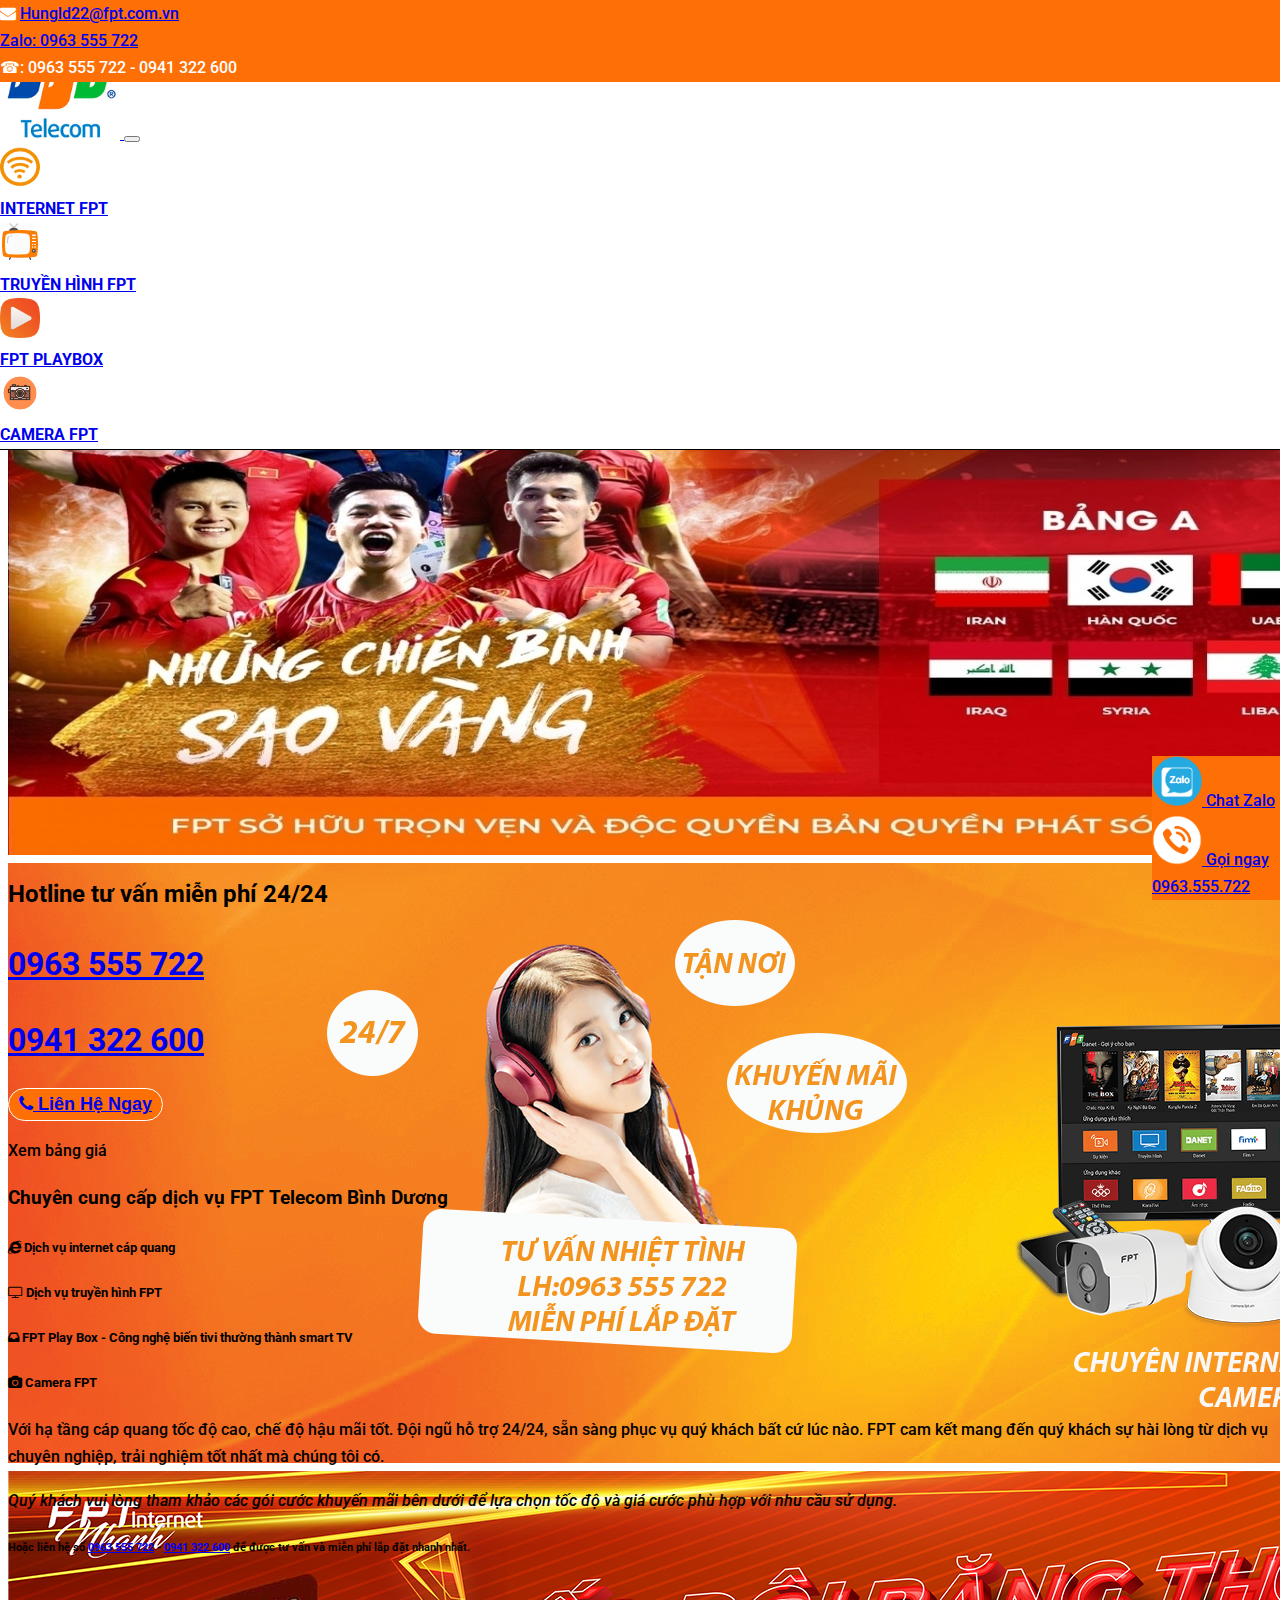
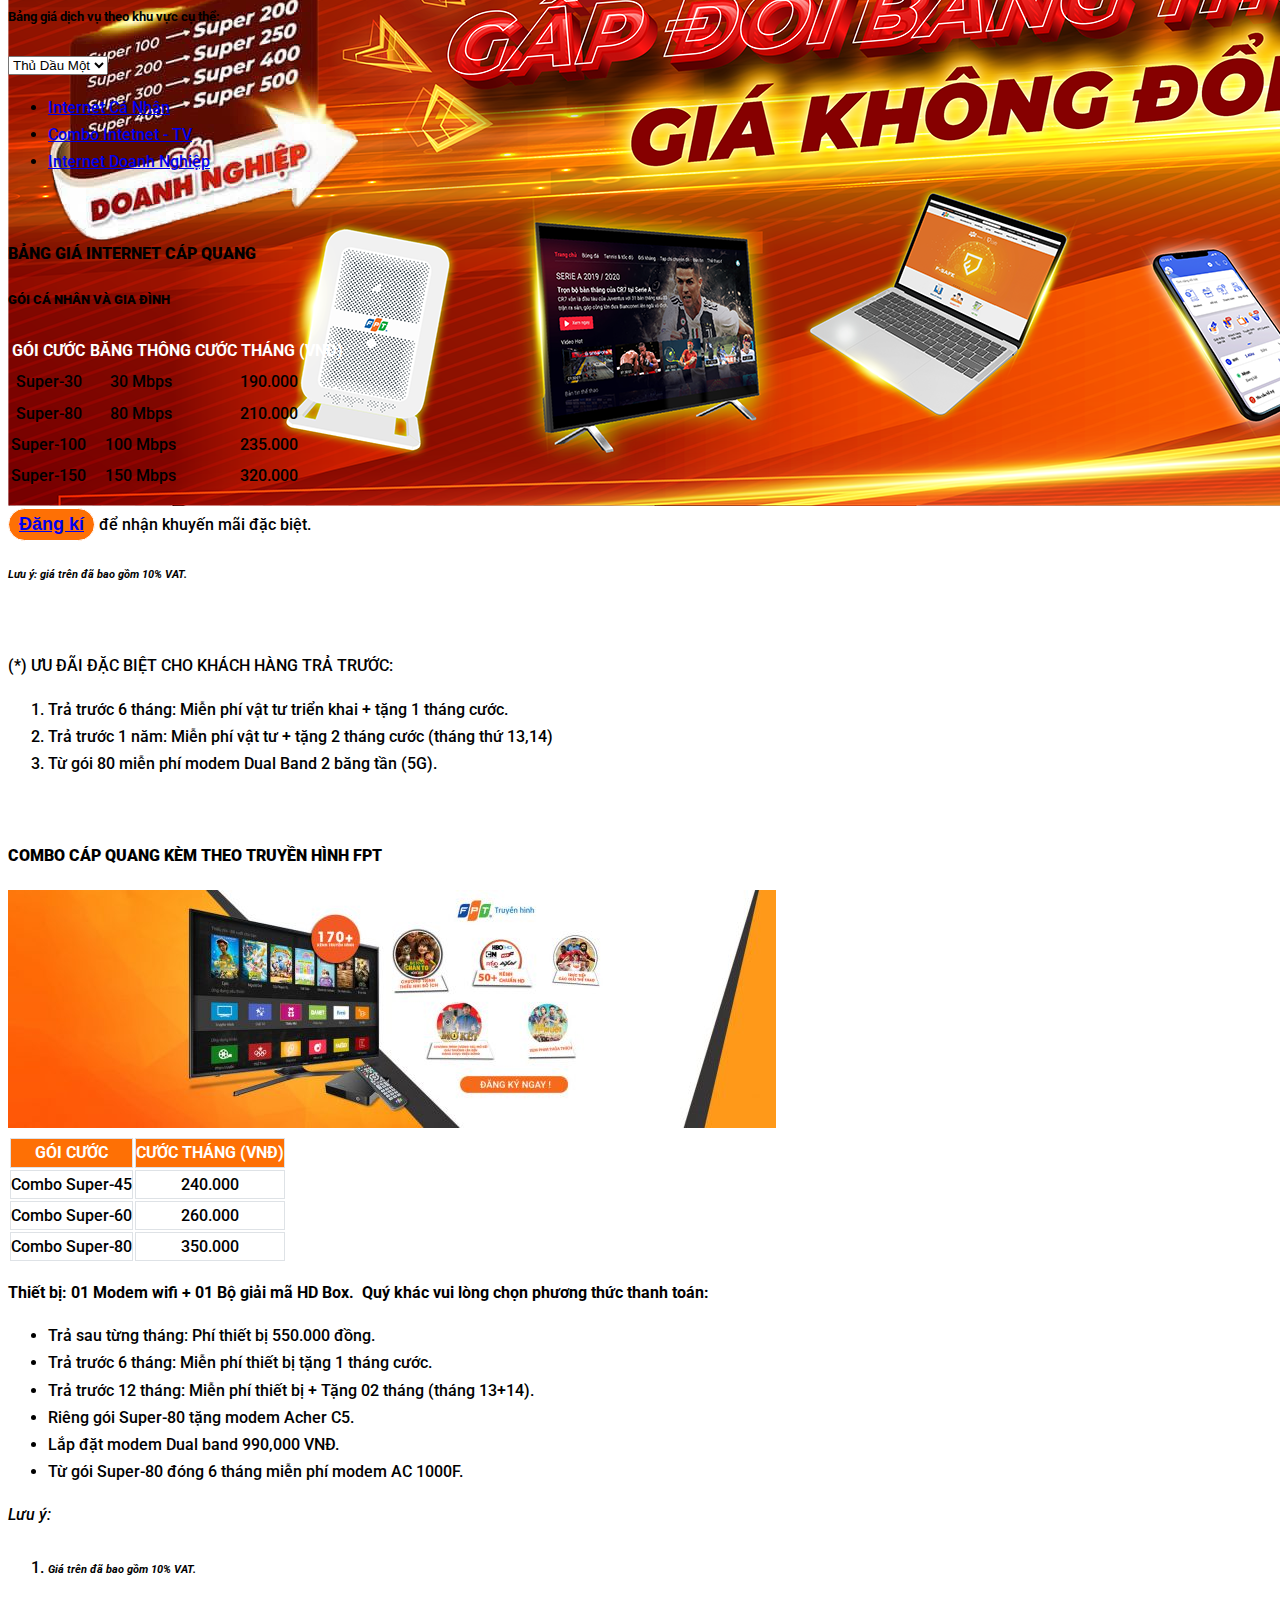
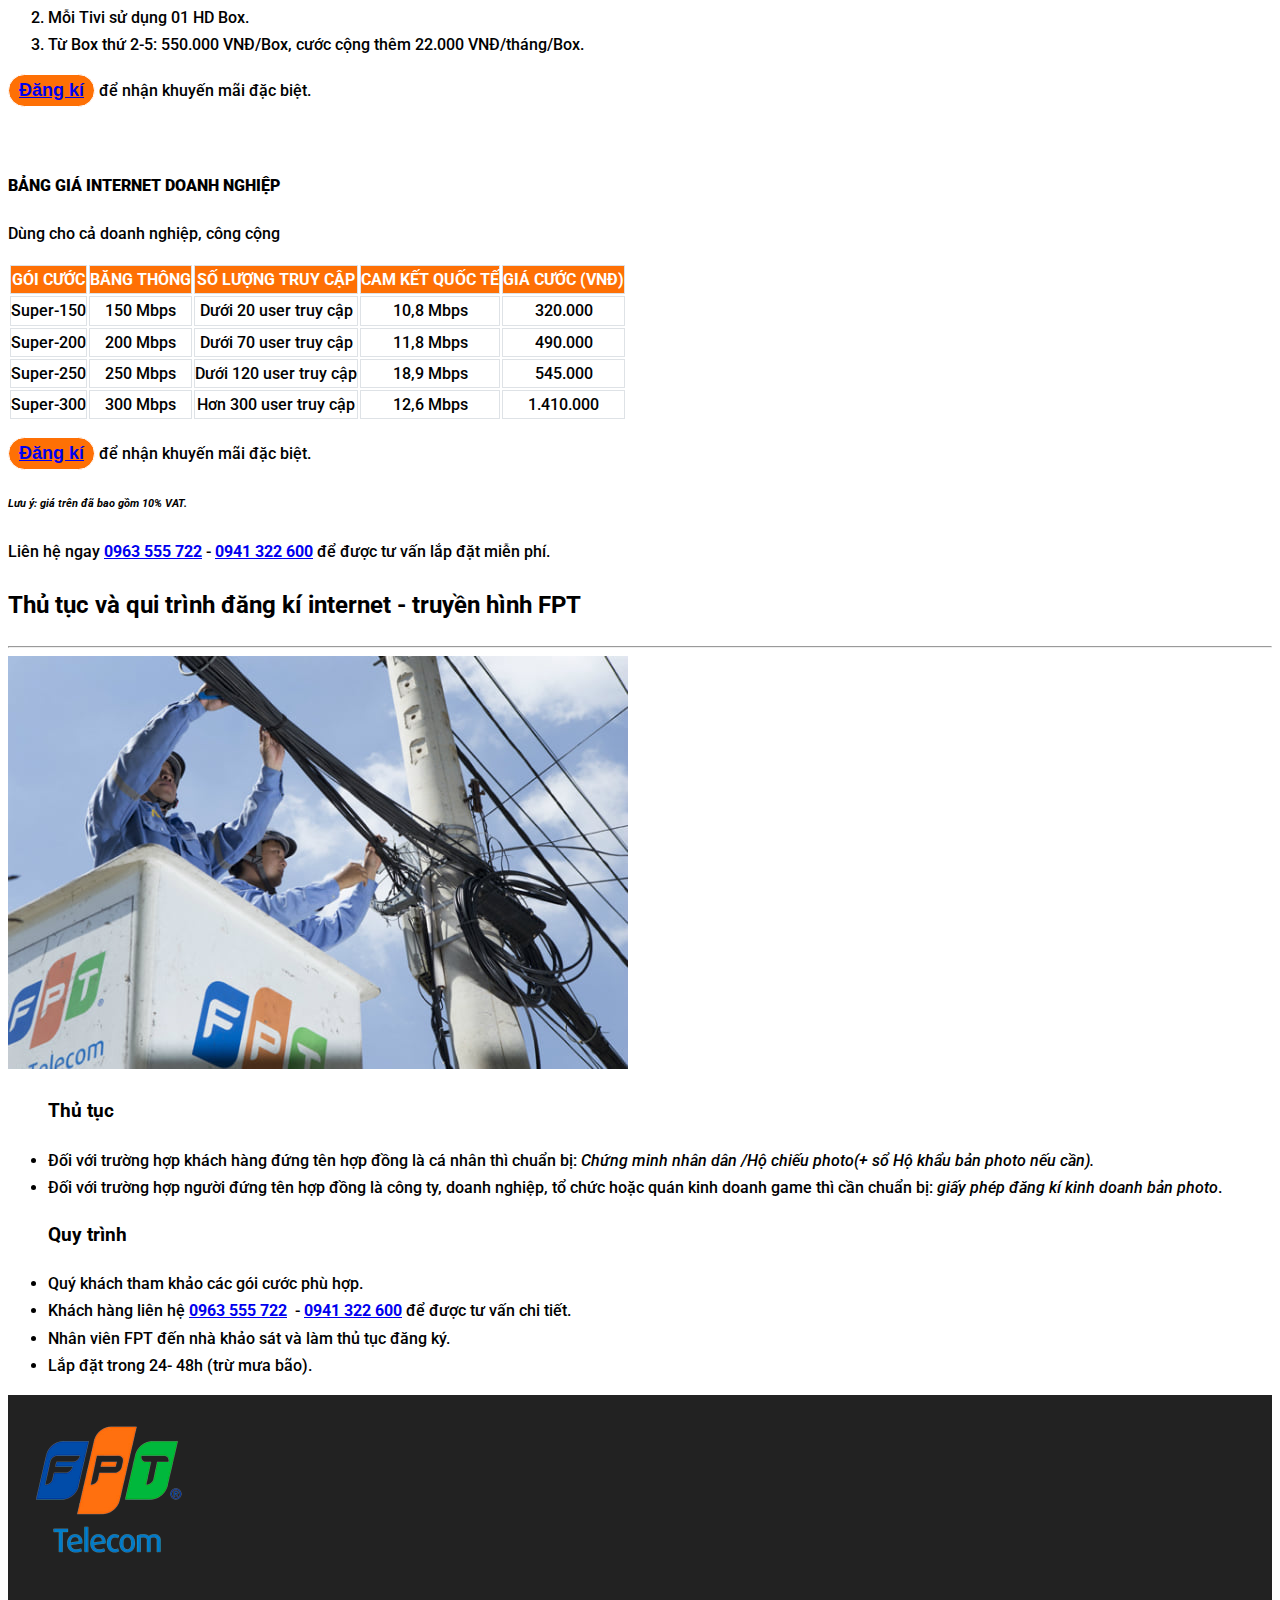
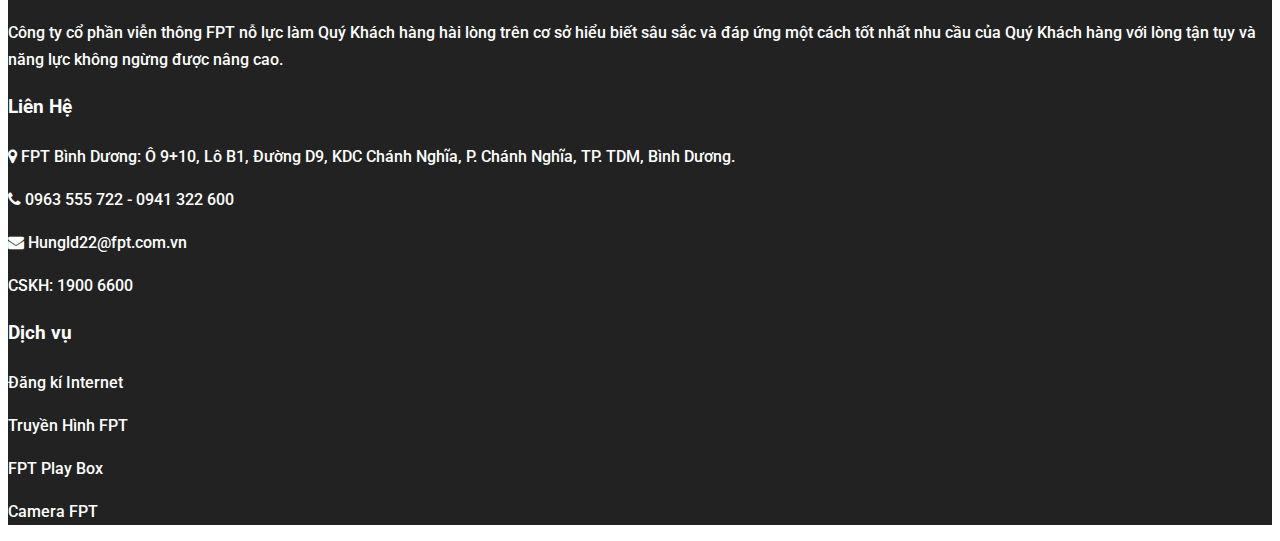
<file: index.html>
<!DOCTYPE html>
<html lang="en">

<head>
    <meta charset="UTF-8">
    <meta http-equiv="X-UA-Compatible" content="IE=edge">
    <meta name="viewport" content="width=device-width, initial-scale=1.0">
    <title>FPT Bình Dương - Đăng ký internet và truyền hình FPT Bình Dương</title>
    <meta name="description"
        content="Tìm hiểu chương trình khuyến mãi đăng ký internet wifi FPT, mạng cáp quang, dịch vụ truyền hình FPT cho cá nhân, hộ gia đình và doanh nghiệp tại Bình Dương">
    <meta name="keywords"
        content="FPT Bình Dương, Internet Fpt Bình Dương, lap mang Fpt Binh Duong, lap dat internet Fpt Binh Duong, đăng ký internet Fpt Bình Dương, lắp mạng Fpt tại Bình Dương, lap dat mang Fpt Binh Duong, dang ky adsl Fpt Binh Duong, goi cuoc internet Fpt tai Binh Duong, mang Fpt Binh Duong">
    <link rel="shortcut icon" href="./assets/images/logo_title.ico" type="image/x-icon">
    <link rel="stylesheet" href="https://cdn.jsdelivr.net/npm/bootstrap@4.6.0/dist/css/bootstrap.min.css"
        integrity="sha384-B0vP5xmATw1+K9KRQjQERJvTumQW0nPEzvF6L/Z6nronJ3oUOFUFpCjEUQouq2+l" crossorigin="anonymous">
    <link rel="stylesheet" href="https://cdnjs.cloudflare.com/ajax/libs/font-awesome/4.7.0/css/font-awesome.min.css">
    <link rel="stylesheet" href="./assets/css/style.css">
</head>

<body>
    <header>
        <div class=" header-info d-none d-md-block">
            <div class="container">
                <div class="d-flex justify-content-end  font-weight-bold">
                    <div class="p-2">
                        <i class="fa fa-envelope"></i> <a class="text-white"
                            href="mailto:Hungld22@fpt.com.vn">Hungld22@fpt.com.vn</a>
                    </div>
                    <div class="p-2">
                        <a href="https://zalo.me/0963555722" class="text-white">Zalo: 0963 555 722</a>
                    </div>
                    <div class="p-2">
                        <span>☎: 0963 555 722 - 0941 322 600</span>
                    </div>

                </div>

            </div>
        </div>
        <div class="header-menu">
            <!-- <a class="d-sm-none" id="mobile-contact" href="tel:0965 555 722">0963 555 722</a>
            <script>
                function checkPhoneNum() {
                    let checkScroll = window.scrollY;
                    if (checkScroll > 50) {

                        document.getElementById('mobile-contact').style.display = "none";
                    }
                    else document.getElementById('mobile-contact').style.display = "block";
                }
            </script> -->
            <div class="container">
                <nav class="navbar navbar-expand-md navbar-light p-0">
                    <a class="navbar-brand w-25 text-center" href="index.html">
                        <img id="logo" src="assets/images/logo.png" alt="">
                    </a>
                    <button class="navbar-toggler" type="button" data-toggle="collapse" data-target="#navbarMenu"
                        aria-controls="navbarMenu" aria-expanded="false" aria-label="Toggle navigation">
                        <span class="navbar-toggler-icon"></span>
                    </button>
                    <div class="collapse navbar-collapse justify-content-start" id="navbarMenu">
                        <div class="navbar-nav ">
                            <a class="nav-link pr-4 text-center" href="fpt-internet.html">
                                <div class="icon ">
                                    <img src="./assets/images/menu_internet.jpg" alt="">
                                </div>
                                <div class="title">
                                    INTERNET FPT
                                </div>
                            </a>
                            <a class="nav-link pr-4 text-center" href="fpt-tv.html">
                                <div class="icon ">
                                    <img src="./assets/images/menu_tv.jpg" alt="">
                                </div>
                                <div class="title">
                                    TRUYỀN HÌNH FPT
                                </div>
                            </a>

                            <a class="nav-link pr-4 text-center" href="fpt-playbox.html">
                                <div class="icon ">
                                    <img src="./assets/images/menu_playbox.jpg" alt="">
                                </div>
                                <div class="title">
                                    FPT PLAYBOX
                                </div>
                            </a>
                            <a class="nav-link pr-4 text-center" href="fpt-camera.html">
                                <div class="icon ">
                                    <img src="./assets/images/menu_camera.jpg" alt="">
                                </div>
                                <div class="title">
                                    CAMERA FPT
                                </div>
                            </a>
                        </div>
                    </div>
                </nav>
            </div>
        </div>
    </header>
    <main>
        <!-- Carousel -->
        <div id="carouselIndicators" class="carousel slide" data-ride="carousel">
            <ol class="carousel-indicators">
                <li data-target="#carouselIndicators" data-slide-to="0" class="active"></li>
                <li data-target="#carouselIndicators" data-slide-to="1"></li>
                <li data-target="#carouselIndicators" data-slide-to="2"></li>
            </ol>
            <div class="carousel-inner" role="listbox">
                <div class="carousel-item active">
                    <img class="img-fluid" src="./assets/images/cs_intro_3.jpg" alt="Third slide">
                </div>
                <div class="carousel-item ">
                    <img class="img-fluid" src="./assets/images/cs_intro.png" alt="First slide">
                </div>

                <div class="carousel-item">
                    <img class="img-fluid" src="./assets/images/cs_intro_2.jpg" alt="Second slide">
                </div>

            </div>
            <a class="carousel-control-prev" href="#carouselIndicators" role="button" data-slide="prev">
                <span class="carousel-control-prev-icon" aria-hidden="true"></span>
                <span class="sr-only">Previous</span>
            </a>
            <a class="carousel-control-next" href="#carouselIndicators" role="button" data-slide="next">
                <span class="carousel-control-next-icon" aria-hidden="true"></span>
                <span class="sr-only">Next</span>
            </a>
        </div>
        <!--End Carousel -->

        <!--Introduce product-->

        <div class="container">
            <div class="contact-call text-center mt-5">
                <h2>Hotline tư vấn miễn phí 24/24</h2>
                <div>

                    <h1><a href="tel:0963 555 722">0963 555 722</a></h1>
                    <h1> <a href="tel:0941 322 600"> 0941 322 600 </a></h1>

                </div>
                <button class="btn-contact">
                    <a class="text-white" href="tel:0963 555 722"> <i class="fa fa-phone"> </i> Liên Hệ Ngay</a>
                </button>
                <p href="" onclick="showData()">Xem bảng giá</p>
            </div>
            <div class="m-1">
                <h3 class="text-center">Chuyên cung cấp dịch vụ FPT Telecom Bình Dương</h3>
                <h5><i class="fa fa-internet-explorer text-warning "></i> Dịch vụ internet cáp quang</h5>
                <h5><i class="fa fa-television text-warning"></i> Dịch vụ truyền hình FPT</h5>
                <h5><i class="fa fa-inbox text-warning"></i> FPT Play Box - Công nghệ biến tivi thường thành smart TV
                </h5>
                <h5><i class="fa fa-camera text-warning"></i> Camera FPT</h5>

                <p>Với hạ tầng cáp quang tốc độ cao, chế độ hậu mãi tốt. Đội ngũ hỗ trợ 24/24, sẵn sàng phục vụ quý
                    khách bất cứ lúc nào.
                    FPT cam kết mang đến quý khách sự hài lòng từ dịch vụ chuyên nghiệp, trải nghiệm tốt nhất mà chúng
                    tôi có.</p>
                <p><em>Quý khách vui lòng tham khảo các gói cước khuyến mãi bên dưới để lựa chọn tốc độ và giá cước phù
                        hợp với nhu cầu sử dụng.</em></p>
                <h6>Hoặc liên hệ số <a href="tel:0963 555 722">0963 555 722</a> - <a href="tel:0941 322 600">0941 322
                        600</a> để được tư vấn và miễn phí lắp đặt nhanh nhất.</h6>
                <hr>
                <h5>Bảng giá dịch vụ theo khu vực cụ thể:</h5>
                <div class="col-lg-8 col-sm-12 p-0">
                    <select onchange="showData(this.value)" id="select_id">
                        <option value="0">Thủ Dầu Một</option>
                        <option value="0">Thuận An</option>
                        <option value="1">Dĩ An</option>
                        <option value="1">Bến Cát</option>
                        <option value="1">Tân Uyên</option>
                    </select>
                </div>
                <div id="data-list">
                    <ul class="nav nav-tabs">
                        <li class="nav-item">
                            <a class="nav-link active" data-toggle="tab" href="#internet">Internet Cá Nhân</a>
                        </li>
                        <li class="nav-item">
                            <a class="nav-link" data-toggle="tab" href="#cb-internet">Combo Intetnet - TV</a>
                        </li>
                        <li class="nav-item">
                            <a class="nav-link" data-toggle="tab" href="#internet-DN">Internet Doanh Nghiệp</a>
                        </li>
                    </ul>
                    <div class="tab-content">
                        <div id="internet" class="container tab-pane active"><br>
                            <div class="text-center">
                                <h4><strong>BẢNG GIÁ INTERNET CÁP QUANG</strong> </h4>
                                <H5><strong>GÓI CÁ NHÂN VÀ GIA ĐÌNH</strong> </H5>
                            </div>
                            <table class="table table-bordered col-lg-6  col-sm-12 mx-auto">
                                <thead>
                                    <tr class="text-title">
                                        <td>Gói cước</td>
                                        <td>Băng thông</td>
                                        <td>Cước tháng (VNĐ)</td>
                                    </tr>
                                </thead>
                                <tbody>
                                    <tr>
                                        <td>Super-30</td>
                                        <td>30 Mbps</td>
                                        <td>190.000</td>
                                    </tr>
                                    <tr>
                                        <td>Super-80</td>
                                        <td>80 Mbps</td>
                                        <td>210.000</td>
                                    </tr>
                                    <tr>
                                        <td>Super-100</td>
                                        <td>100 Mbps</td>
                                        <td>235.000</td>
                                    </tr>
                                    <tr>
                                        <td>Super-150</td>
                                        <td>150 Mbps</td>
                                        <td>320.000</td>
                                    </tr>
                                </tbody>
                            </table>
                            <p> <button class="btn-contact"><a class="text-white" href="tel:0963 555 722">Đăng
                                        kí</a></button>
                                để
                                nhận
                                khuyến mãi đặc biệt.</p>
                            <h6><em>Lưu ý: giá trên đã bao gồm 10% VAT.</em></h6>
                            <br />
                            <p>(*) ƯU ĐÃI ĐẶC BIỆT CHO KHÁCH HÀNG TRẢ TRƯỚC:</p>
                            <ol>
                                <li>Trả trước 6 tháng: Miễn phí vật tư triển khai + tặng 1 tháng cước.</li>
                                <li>Trả trước 1 năm: Miễn phí vật tư + tặng 2 tháng cước (tháng thứ 13,14)</li>
                                <li>Từ gói 80 miễn phí modem Dual Band 2 băng tần (5G).</li>
                            </ol>
                        </div>
                     
                    <div id="cb-internet" class="container tab-pane fade"><br>
                        <h4 class="text-center"><STRONG>COMBO CÁP QUANG KÈM THEO TRUYỀN HÌNH FPT</STRONG></h4>
                        <img class="d-block mx-auto img-fluid" src="./assets/images/comboTV.jpg" alt="Combo TV">
                        <table class="table table-bordered col-lg-6  col-sm-12 mx-auto mt-5">
                            <tbody>
                                <tr class="text-title">
                                    <td>Gói cước</td>
                                    <td>Cước tháng (VNĐ)</td>
                                </tr>
                                <tr>
                                    <td>Combo Super-45</td>
                                    <td>240.000</td>
                                </tr>
                                <tr>
                                    <td>Combo Super-60</td>
                                    <td>260.000</td>
                                </tr>
                                <tr>
                                    <td>Combo Super-80</td>
                                    <td>350.000</td>
                                </tr>
                            </tbody>
                        </table>
                        <p><strong>Thiết bị: 01 Modem wifi + 01 Bộ giải mã HD Box.</strong>
                            &nbsp;<strong>Quý khác vui lòng chọn phương thức thanh toán:</strong></p>
                        <ul>
                            <li>Trả sau từng tháng: Phí thiết bị 550.000 đồng.</li>
                            <li>Trả trước 6 tháng: Miễn phí thiết bị tặng 1 tháng cước.</li>
                            <li>Trả trước 12 tháng: Miễn phí thiết bị + Tặng 02 tháng (tháng 13+14).</li>
                            <li>Riêng gói Super-80 tặng modem Acher C5.</li>
                            <li>Lắp đặt modem Dual band 990,000 VNĐ.</li>
                            <li>Từ gói Super-80 đóng 6 tháng miễn phí modem AC 1000F.</li>
                        </ul>
                        <p><em>Lưu ý:</em></p>
                        <ol>
                            <li>
                                <h6><em>Giá trên đã bao gồm 10% VAT.</em></h6>
                            </li>
                            <li>Mỗi Tivi sử dụng 01 HD Box.</li>
                            <li>Từ Box thứ 2-5: 550.000 VNĐ/Box, cước cộng thêm 22.000 VNĐ/tháng/Box.</li>
                        </ol>

                        <p> <button class="btn-contact"><a class="text-white" href="tel:0963 555 722">Đăng
                                    kí</a></button> để
                            nhận
                            khuyến mãi đặc biệt.</p>
                    </div>
                    <div id="internet-DN" class="container tab-pane fade"><br>
                        <!-- Internet Doanh Nghiêp -->
                        <h4 class="text-center"><STRONG>BẢNG GIÁ INTERNET DOANH NGHIỆP</STRONG></h4>
                        <p class="text-center">Dùng cho cả doanh nghiệp, công cộng</p>
                        <table class="table table-bordered col-lg-8  col-sm-12 mx-auto">
                            <tbody>
                                <tr class="text-title">
                                    <td>Gói cước</td>
                                    <td>Băng thông</td>
                                    <td>Số lượng truy cập</td>
                                    <td>Cam kết quốc tế</td>
                                    <td>Giá cước (VNĐ)</td>
                                </tr>
                                <tr>
                                    <td>Super-150</td>
                                    <td>150 Mbps</td>
                                    <td>Dưới 20 user truy cập</td>
                                    <td>10,8 Mbps</td>
                                    <td>320.000</td>
                                </tr>
                                <tr>
                                    <td>Super-200</td>
                                    <td>200 Mbps</td>
                                    <td>Dưới 70 user truy cập</td>
                                    <td>11,8 Mbps</td>
                                    <td>490.000</td>
                                </tr>
                                <tr>
                                    <td>Super-250</td>
                                    <td>250 Mbps</td>
                                    <td>Dưới 120 user truy cập</td>
                                    <td>18,9 Mbps</td>
                                    <td>545.000</td>
                                </tr>
                                <tr>
                                    <td>Super-300</td>
                                    <td>300 Mbps</td>
                                    <td>Hơn 300 user truy cập</td>
                                    <td>12,6 Mbps</td>
                                    <td>1.410.000</td>
                                </tr>
                            </tbody>
                        </table>
                        <p> <button class="btn-contact"><a class="text-white" href="tel:0963 555 722">Đăng
                                    kí</a></button> để
                            nhận
                            khuyến mãi đặc biệt.</p>
                        <h6><em>Lưu ý: giá trên đã bao gồm 10% VAT.</em></h6>
                        <p>Liên hệ ngay <a href="tel:0963 555 722"><strong>0963 555 722</strong></a> - <a
                                href="tel:0941 322 600"><strong>0941 322 600</strong></a> để được tư vấn lắp đặt miễn
                            phí.
                        </p>
                        <!--End Internet Doanh Nghiêp -->
                    </div>
                </div>




                <h2 class="text-center">Thủ tục và qui trình đăng kí internet - truyền hình FPT</h2>

                <hr>
                <div class="row ">

                    <div class="col-md-6">
                        <img src="./assets/images/proceduce.jpg" alt="thu tuc lap mang" class="w-100 h-100">

                    </div>
                    <div class="col-md-6">
                        <ul>
                            <h3 class="text-center mt-3">Thủ tục</h3>
                            <li>Đối với trường hợp khách hàng đứng tên hợp đồng là cá nhân thì chuẩn bị: <i>Chứng minh
                                    nhân dân
                                    /Hộ chiếu photo(+ sổ Hộ khẩu bản photo nếu cần).</i>
                            </li>
                            <li>Đối với trường hợp người đứng tên hợp đồng là công ty, doanh nghiệp, tổ chức hoặc quán
                                kinh doanh
                                game thì cần chuẩn bị: <i>giấy phép đăng kí kinh doanh bản photo</i>.
                            </li>
                        </ul>
                        <ul>
                            <h3 class="text-center">Quy trình</h3>
                            <li>Quý khách tham khảo các gói cước phù hợp.</li>
                            <li>Khách hàng liên hệ <a href="tel:0963 555 722"><strong>0963 555
                                        722</strong></a><strong>&nbsp;</strong> - <a
                                    href="tel:0941 322 600"><strong>0941
                                        322 600</strong></a> để được tư vấn chi tiết.</li>
                            <li>Nhân viên FPT đến nhà khảo sát và làm thủ tục đăng ký.</li>
                            <li>Lắp đặt trong 24- 48h (trừ mưa bão).</li>
                        </ul>
                    </div>
                </div>
            </div>
            <!--End Introduce product-->

            <!-- Plugin Call -->
            <div class="contact-footer-mobile">
                <div class="d-flex flex-column pt-1 text-center contact-mobile">
                    <a href="https://zalo.me/0963555722" class="text-white">
                        <img src="./assets/images/icon-zalo.png" alt="icon-zalo" class="contact-icon mx-auto">
                    </a>
                    <a href="https://zalo.me/0963555722" class="text-white">Chat Zalo</a>
                </div>
                <div class="d-flex flex-column pt-1 text-center border-left border-white contact-mobile">
                    <a href="tel: 0963 555 722">
                        <img src="./assets/images/phone.png" alt="icon-phone" class="contact-icon mx-auto">
                    </a>
                    <a href="tel: 0963 555 722" class="text-white">Gọi ngay 0963.555.722</a>
                </div>
            </div>

            <!-- End Plugin Call -->
    </main>
    <footer>
        <div class="container">
            <div class="row pt-3">
                <div class="col-md-4">
                    <div class="text-center">
                        <img src="assets/images/logo_ft.jpg" alt="logo" style="width: 200px; height: 200px;">
                    </div>

                    <p>
                        Công ty cổ phần viễn thông FPT nỗ lực làm Quý Khách hàng hài lòng trên cơ sở hiểu biết sâu sắc
                        và đáp ứng một cách tốt nhất nhu cầu của Quý Khách hàng với lòng tận tụy và năng lực không ngừng
                        được nâng cao.
                    </p>
                </div>
                <div class="col-md-4 mt-4">
                    <h3>Liên Hệ</h3>
                    <p><i class="fa fa-map-marker"></i>
                        FPT Bình Dương: Ô 9+10, Lô B1, Đường D9, KDC Chánh Nghĩa, P. Chánh Nghĩa, TP. TDM, Bình Dương.
                    </p>
                    <p><i class="fa fa-phone"> </i> 0963 555 722 - 0941 322 600 </p>
                    <p> <i class="fa fa-envelope"></i> Hungld22@fpt.com.vn</p>
                    <p> CSKH: 1900 6600</p>
                </div>
                <div class="col-md-4 mt-4">
                    <h3>Dịch vụ</h3>
                    <p>Đăng kí Internet</p>
                    <p>Truyền Hình FPT</p>
                    <p>FPT Play Box</p>
                    <p>Camera FPT</p>
                </div>
            </div>
        </div>
    </footer>
    <script src="index.js"></script>
    <script src="https://code.jquery.com/jquery-3.5.1.slim.min.js"
        integrity="sha384-DfXdz2htPH0lsSSs5nCTpuj/zy4C+OGpamoFVy38MVBnE+IbbVYUew+OrCXaRkfj"
        crossorigin="anonymous"></script>
    <script src="https://cdn.jsdelivr.net/npm/bootstrap@4.6.0/dist/js/bootstrap.bundle.min.js"
        integrity="sha384-Piv4xVNRyMGpqkS2by6br4gNJ7DXjqk09RmUpJ8jgGtD7zP9yug3goQfGII0yAns"
        crossorigin="anonymous"></script>

</body>

</html>
</file>
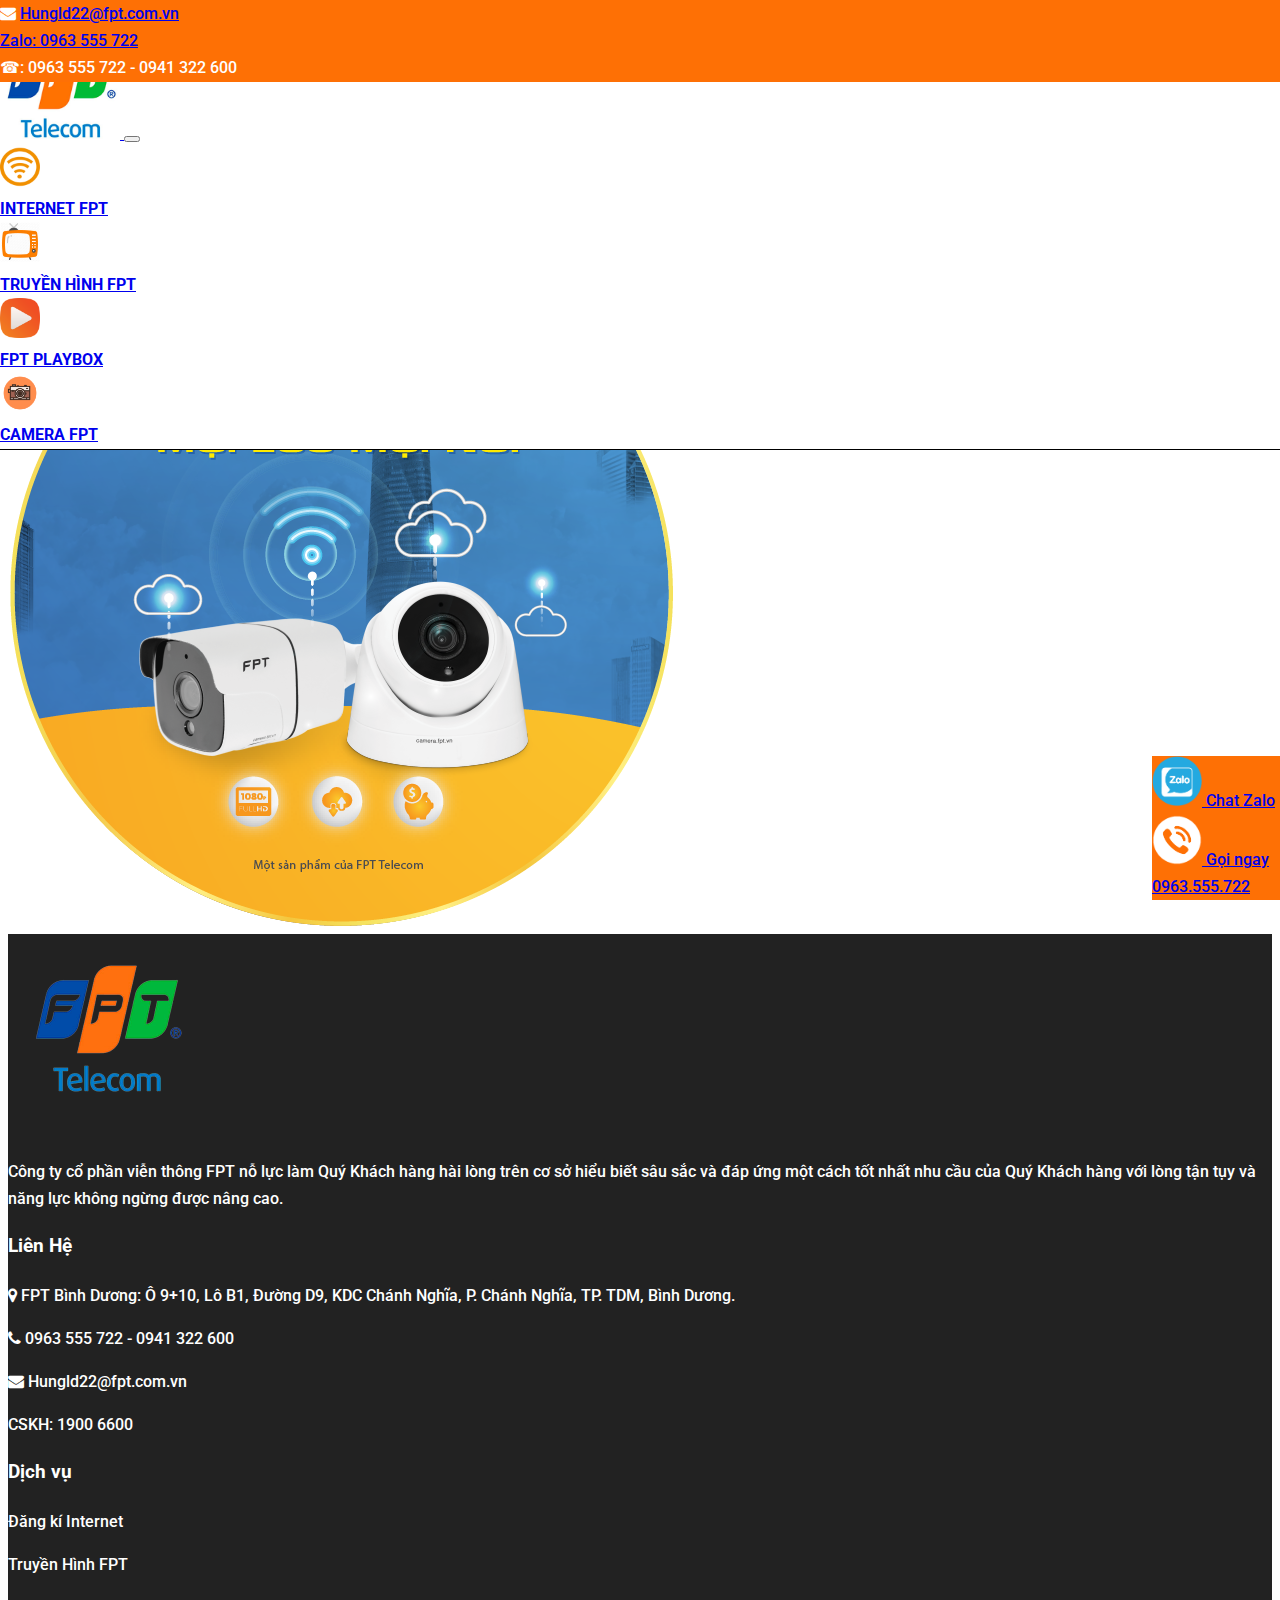
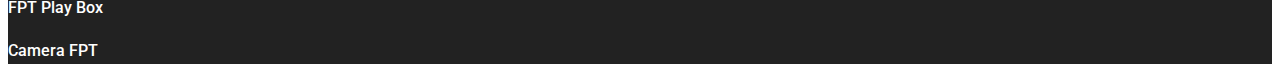
<file: fpt-camera.html>
<!DOCTYPE html>
<html lang="en">

<head>
    <meta charset="UTF-8">
    <meta http-equiv="X-UA-Compatible" content="IE=edge">
    <meta name="viewport" content="width=device-width, initial-scale=1.0">
    <title>FPT Bình Dương - Đăng ký internet và truyền hình FPT Bình Dương</title>
    <meta name="description"
        content="Tìm hiểu chương trình khuyến mãi đăng ký internet wifi FPT, mạng cáp quang, dịch vụ truyền hình FPT cho cá nhân, hộ gia đình và doanh nghiệp tại Bình Dương">
    <meta name="keywords"
        content="FPT Bình Dương, Internet Fpt Bình Dương, lap mang Fpt Binh Duong, lap dat internet Fpt Binh Duong, đăng ký internet Fpt Bình Dương, lắp mạng Fpt tại Bình Dương, lap dat mang Fpt Binh Duong, dang ky adsl Fpt Binh Duong, goi cuoc internet Fpt tai Binh Duong, mang Fpt Binh Duong">
    <link rel="shortcut icon" href="./assets/images/logo_title.ico" type="image/x-icon">
    <link rel="stylesheet" href="https://cdn.jsdelivr.net/npm/bootstrap@4.6.0/dist/css/bootstrap.min.css"
        integrity="sha384-B0vP5xmATw1+K9KRQjQERJvTumQW0nPEzvF6L/Z6nronJ3oUOFUFpCjEUQouq2+l" crossorigin="anonymous">
    <link rel="stylesheet" href="https://cdnjs.cloudflare.com/ajax/libs/font-awesome/4.7.0/css/font-awesome.min.css">
    <link rel="stylesheet" href="./assets/css/style.css">
</head>

<body>
    <header>
        <div class=" header-info d-none d-md-block">
            <div class="container">
                <div class="d-flex justify-content-end  font-weight-bold">
                    <div class="p-2">
                        <i class="fa fa-envelope"></i> <a class="text-white"
                            href="mailto:Hungld22@fpt.com.vn">Hungld22@fpt.com.vn</a>
                    </div>
                    <div class="p-2">
                        <a href="https://zalo.me/0963 555 722" class="text-white">Zalo: 0963 555 722</a>
                    </div>
                    <div class="p-2">
                        <span>☎: 0963 555 722 - 0941 322 600</span>
                    </div>

                </div>

            </div>
        </div>
        <div class="header-menu">
            <!-- <a class="d-sm-none" id="mobile-contact" href="tel:0965 555 722">0963 555 722</a>
            <script>
                function checkPhoneNum() {
                    let checkScroll = window.scrollY;
                    if (checkScroll > 50) {

                        document.getElementById('mobile-contact').style.display = "none";
                    }
                    else document.getElementById('mobile-contact').style.display = "block";
                }
            </script> -->
            <div class="container">
                <nav class="navbar navbar-expand-md navbar-light p-0">
                    <a class="navbar-brand w-25 text-center" href="index.html">
                        <img id="logo" src="assets/images/logo.png" alt="">
                    </a>
                    <button class="navbar-toggler" type="button" data-toggle="collapse" data-target="#navbarMenu"
                        aria-controls="navbarMenu" aria-expanded="false" aria-label="Toggle navigation">
                        <span class="navbar-toggler-icon"></span>
                    </button>
                    <div class="collapse navbar-collapse justify-content-start" id="navbarMenu">
                        <div class="navbar-nav ">
                            <a class="nav-link pr-4 text-center" href="fpt-internet.html">
                                <div class="icon ">
                                    <img src="./assets/images/menu_internet.jpg" alt="">
                                </div>
                                <div class="title">
                                    INTERNET FPT
                                </div>
                            </a>
                            <a class="nav-link pr-4 text-center" href="fpt-tv.html">
                                <div class="icon ">
                                    <img src="./assets/images/menu_tv.jpg" alt="">
                                </div>
                                <div class="title">
                                    TRUYỀN HÌNH FPT
                                </div>
                            </a>

                            <a class="nav-link pr-4 text-center" href="fpt-playbox.html">
                                <div class="icon ">
                                    <img src="./assets/images/menu_playbox.jpg" alt="">
                                </div>
                                <div class="title">
                                    FPT PLAYBOX
                                </div>
                            </a>
                            <a class="nav-link pr-4 text-center" href="fpt-camera.html">
                                <div class="icon ">
                                    <img src="./assets/images/menu_camera.jpg" alt="">
                                </div>
                                <div class="title">
                                    CAMERA FPT
                                </div>
                            </a>
                        </div>
                    </div>
                </nav>
            </div>
        </div>
    </header>

    <main>

        <div class="container">
            <div class="text-center my-4">
                <h3><strong>Lắp đặt Camera FPT</strong></h3>
                <h4>Hotline: <a href="tel:0963 555 722">0963 555 722 </a>để được tư vấn miễn phí</h4>

                <img class="img-fluid my-3 w-50" src="./assets/images/fpt-camera.jpg" alt="">

            </div>
        </div>
        <!-- Plugin Call -->
        <div class="contact-footer-mobile">
            <div class="d-flex flex-column pt-1 text-center contact-mobile">
                <a href="https://zalo.me/0963 555 722" class="text-white">
                    <img src="./assets/images/icon-zalo.png" alt="icon-zalo" class="contact-icon mx-auto">
                </a>
                <a href="https://zalo.me/0963 555 722" class="text-white">Chat Zalo</a>
            </div>
            <div class="d-flex flex-column pt-1 text-center border-left border-white contact-mobile">
                <a href="tel: 0963 555 722">
                    <img src="./assets/images/phone.png" alt="icon-phone" class="contact-icon mx-auto">
                </a>
                <a href="tel: 0963 555 722" class="text-white">Gọi ngay 0963.555.722</a>
            </div>
        </div>

        <!-- End Plugin Call -->
    </main>
    <footer>
        <div class="container">
            <div class="row pt-3">
                <div class="col-md-4">
                    <div class="text-center">
                        <img src="assets/images/logo_ft.jpg" alt="logo" style="width: 200px; height: 200px;">
                    </div>

                    <p>
                        Công ty cổ phần viễn thông FPT nỗ lực làm Quý Khách hàng hài lòng trên cơ sở hiểu biết sâu sắc
                        và đáp ứng một cách tốt nhất nhu cầu của Quý Khách hàng với lòng tận tụy và năng lực không ngừng
                        được nâng cao.
                    </p>
                </div>
                <div class="col-md-4 mt-4">
                    <h3>Liên Hệ</h3>
                    <p><i class="fa fa-map-marker"></i>
                        FPT Bình Dương: Ô 9+10, Lô B1, Đường D9, KDC Chánh Nghĩa, P. Chánh Nghĩa, TP. TDM, Bình Dương.
                    </p>
                    <p><i class="fa fa-phone"> </i> 0963 555 722 - 0941 322 600 </p>
                    <p> <i class="fa fa-envelope"></i> Hungld22@fpt.com.vn</p>
                    <p> CSKH: 1900 6600</p>
                </div>
                <div class="col-md-4 mt-4">
                    <h3>Dịch vụ</h3>
                    <p>Đăng kí Internet</p>
                    <p>Truyền Hình FPT</p>
                    <p>FPT Play Box</p>
                    <p>Camera FPT</p>
                </div>
            </div>
        </div>
    </footer>
    <script src="https://code.jquery.com/jquery-3.5.1.slim.min.js"
        integrity="sha384-DfXdz2htPH0lsSSs5nCTpuj/zy4C+OGpamoFVy38MVBnE+IbbVYUew+OrCXaRkfj"
        crossorigin="anonymous"></script>
    <script src="https://cdn.jsdelivr.net/npm/bootstrap@4.6.0/dist/js/bootstrap.bundle.min.js"
        integrity="sha384-Piv4xVNRyMGpqkS2by6br4gNJ7DXjqk09RmUpJ8jgGtD7zP9yug3goQfGII0yAns"
        crossorigin="anonymous"></script>

</body>

</html>
</file>
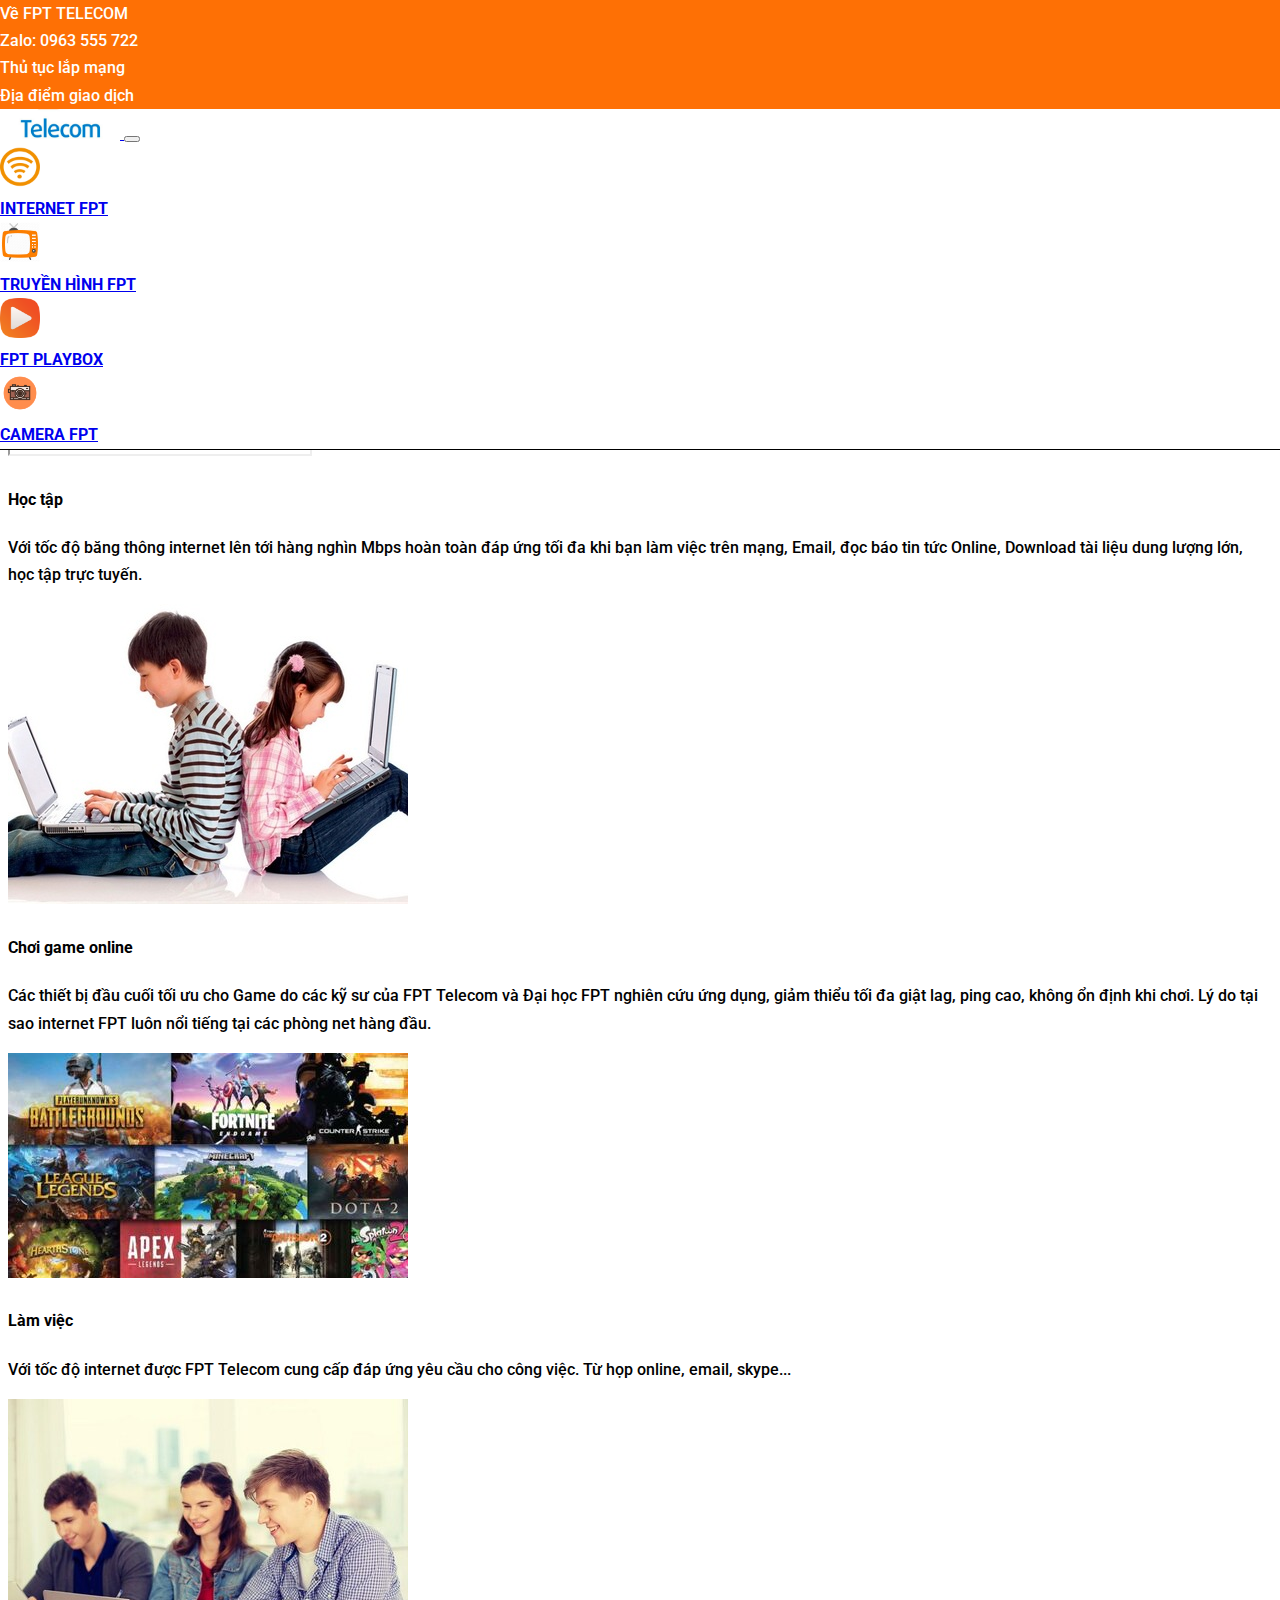
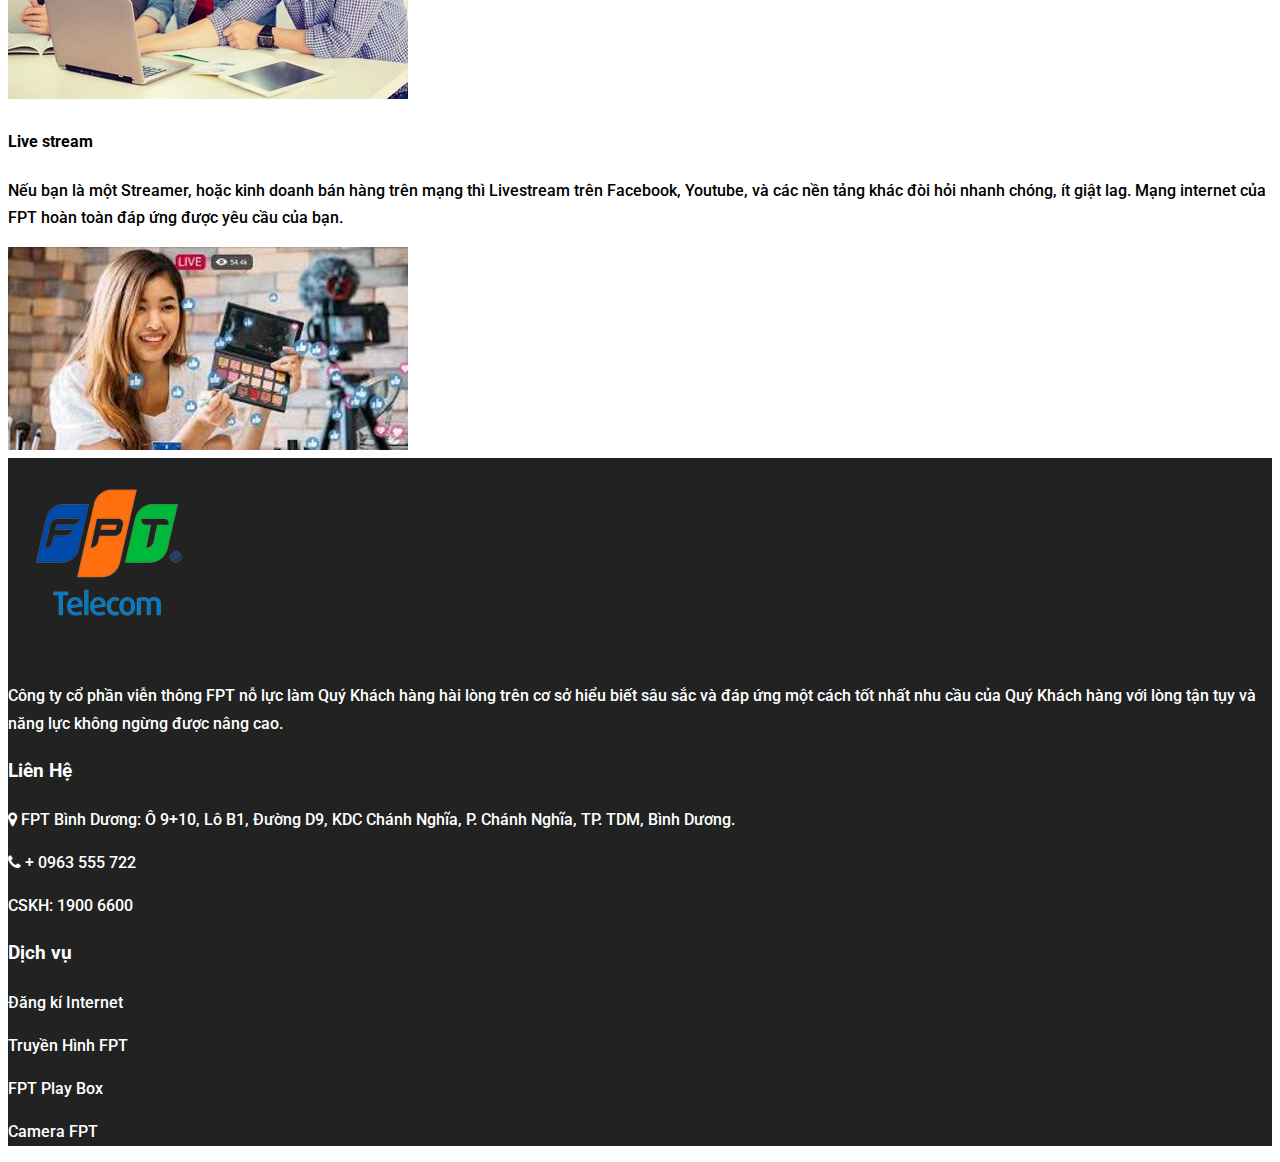
<file: fpt-internet.html>
<!DOCTYPE html>
<html lang="en">

<head>
    <meta charset="UTF-8">
    <meta http-equiv="X-UA-Compatible" content="IE=edge">
    <meta name="viewport" content="width=device-width, initial-scale=1.0">
    <title>FPT - Internet Bình Dương</title>
    <link rel="shortcut icon" href="./assets/images/logo_title.ico" type="image/x-icon">
    <link rel="stylesheet" href="https://cdn.jsdelivr.net/npm/bootstrap@4.6.0/dist/css/bootstrap.min.css"
        integrity="sha384-B0vP5xmATw1+K9KRQjQERJvTumQW0nPEzvF6L/Z6nronJ3oUOFUFpCjEUQouq2+l" crossorigin="anonymous">
    <link rel="stylesheet" href="https://cdnjs.cloudflare.com/ajax/libs/font-awesome/4.7.0/css/font-awesome.min.css">
    <link rel="stylesheet" href="./assets/css/style.css">
</head>

<body onscroll="checkPhoneNum() ">
    <header>
        <div class="header-info d-none d-md-block">
            <div class="container">
                <div class="d-flex justify-content-end align-items-center">
                    <div class="p-2 border">Về FPT TELECOM</div>
                    <div class="p-2 border">Zalo: 0963 555 722</div>
                    <div class="p-2 border">Thủ tục lắp mạng</div>
                    <div class="p-2 border">Địa điểm giao dịch</div>
                </div>

            </div>
        </div>
        <div class="header-menu">
            <a class="d-sm-none"  id="mobile-contact" href="tel:0965 555 722">0963 555 722</a> 
            <script>
                function checkPhoneNum() {
                    console.log("check check");
                    let checkScroll = window.scrollY;
                    if (checkScroll > 50) {
                   
                    document.getElementById('mobile-contact').style.display = "none";
                    }
                    else  document.getElementById('mobile-contact').style.display = "block";
                }
            </script>
            <div class="container">
                <nav class="navbar navbar-expand-lg navbar-light p-0">
                    <a class="navbar-brand" href="index.html">
                        <img id="logo" src="assets/images/logo.png" alt="">
                    </a>
                    <button class="navbar-toggler" type="button" data-toggle="collapse" data-target="#navbarMenu"
                        aria-controls="navbarMenu" aria-expanded="false" aria-label="Toggle navigation">
                        <span class="navbar-toggler-icon"></span>
                    </button>
                    <div class="collapse navbar-collapse justify-content-center" id="navbarMenu">
                        <div class="navbar-nav">
                            <a class="nav-link pr-4 text-center" href="fpt-internet.html">
                                <div class="icon ">
                                    <img src="./assets/images/menu_internet.jpg" alt="">
                                </div>
                                <div class="title">
                                    INTERNET FPT
                                </div>
                            </a>
                            <a class="nav-link pr-4 text-center" href="fpt-tv.html">
                                <div class="icon ">
                                    <img src="./assets/images/menu_tv.jpg" alt="">
                                </div>
                                <div class="title">
                                    TRUYỀN HÌNH FPT
                                </div>
                            </a>

                            <a class="nav-link pr-4 text-center" href="fpt-playbox.html">
                                <div class="icon ">
                                    <img src="./assets/images/menu_playbox.jpg" alt="">
                                </div>
                                <div class="title">
                                    FPT PLAYBOX
                                </div>
                            </a>
                            <a class="nav-link pr-4 text-center" href="fpt-camera.html">
                                <div class="icon ">
                                    <img src="./assets/images/menu_camera.jpg" alt="">
                                </div>
                                <div class="title">
                                    CAMERA FPT
                                </div>
                            </a>
                        </div>
                    </div>
                </nav>
            </div> 
        </div>
    </header>
    <main> 
        <!-- Introduce video -->
        <div class="container">
            <div class="text-center">
                <h3><strong>Internet Cáp Quang FPT Telecom</strong></h3>
                <h6><strong>Internet của mọi nhà!</strong></h6>
                <button class="btn-warning">
                    <a class="text-white" href="tel:0963 555 722">Đăng Kí Ngay</a> 
                </button>
                <a class="d-block" href="">Xem bảng giá</a>
                <hr class="w-50"> 
                <div class="embed-responsive embed-responsive-16by9 " >
                    <iframe class="embed-responsive-item"  src="https://www.youtube.com/embed/KWXDR2eA9OE" allowfullscreen>
                    </iframe>
                </div>
                
            </div>
            
            <div class="row text-center">
                <div class="col-md-6 py-3">
                    <h4 class="border-bottom ">Học tập</h4>
                    <p class="text-left">Với tốc độ băng thông internet lên tới hàng nghìn Mbps hoàn toàn đáp ứng tối đa khi bạn làm việc trên mạng, Email, đọc báo tin tức Online, Download tài liệu dung lượng lớn, học tập trực tuyến.</p>
                    <img class="w-75 " src="./assets/images/internet-hoctap.jpg" alt=""> 
                </div>
                <div class="col-md-6 py-3">
                    <h4 class="border-bottom ">Chơi game online</h4> 
                    <p class="text-left">Các thiết bị đầu cuối tối ưu cho Game do các kỹ sư của FPT Telecom và Đại học FPT nghiên cứu ứng dụng, giảm thiểu tối đa giật lag, ping cao, không ổn định khi chơi. Lý do tại sao internet FPT luôn nổi tiếng tại các phòng net hàng đầu.</p>
                    <img class="w-75" src="./assets/images/internet-game.jpg" alt=""> 
                </div>
                <div class="col-md-6 py-3">
                    <h4 class="border-bottom ">Làm việc</h4>
                    <p class="text-left">Với tốc độ internet được FPT Telecom cung cấp đáp ứng yêu cầu cho công việc. Từ họp online, email, skype...</p>
                    <img class="w-75" src="./assets/images/internet-lamviec.jpg" alt=""> 
                </div>
                <div class="col-md-6 py-3">
                    <h4 class="border-bottom ">Live stream</h4> 
                    <p class="text-left">Nếu bạn là một Streamer, hoặc kinh doanh bán hàng trên mạng thì Livestream trên Facebook, Youtube, và các nền tảng khác đòi hỏi nhanh chóng, ít giật lag. Mạng internet của FPT hoàn toàn đáp ứng được yêu cầu của bạn.</p>
                    <img class="w-75" src="./assets/images/internet-livestream.jpg" alt=""> 
                </div>
                  
            </div>
            
        </div>
        
        
        <!-- End Introduce video -->
    </main>
    <footer>
        <div class="container">
            <div class="row pt-3">
                <div class="col-md-4">
                    <div class="text-center">
                        <img src="assets/images/logo_ft.jpg" alt="logo" style="width: 200px; height: 200px;">
                    </div> 
                    <p>
                        Công ty cổ phần viễn thông FPT nỗ lực làm Quý Khách hàng hài lòng trên cơ sở hiểu biết sâu sắc
                        và đáp ứng một cách tốt nhất nhu cầu của Quý Khách hàng với lòng tận tụy và năng lực không ngừng
                        được nâng cao.
                    </p>
                </div>
                <div class="col-md-4 mt-4">
                    <h3>Liên Hệ</h3>
                    <p><i class="fa fa-map-marker"></i>
                        FPT Bình Dương: Ô 9+10, Lô B1, Đường D9, KDC Chánh Nghĩa, P. Chánh Nghĩa, TP. TDM, Bình Dương.
                    </p>
                    <p><i class="fa fa-phone"> </i> + 0963 555 722</p>
                    <p> CSKH: 1900 6600</p>
                </div>
                <div class="col-md-4 mt-4">
                    <h3>Dịch vụ</h3>
                    <p>Đăng kí Internet</p>
                    <p>Truyền Hình FPT</p>
                    <p>FPT Play Box</p>
                    <p>Camera FPT</p>
                </div>
            </div>
        </div>
    </footer>
    <script src="https://code.jquery.com/jquery-3.5.1.slim.min.js"
        integrity="sha384-DfXdz2htPH0lsSSs5nCTpuj/zy4C+OGpamoFVy38MVBnE+IbbVYUew+OrCXaRkfj"
        crossorigin="anonymous"></script>
    <script src="https://cdn.jsdelivr.net/npm/bootstrap@4.6.0/dist/js/bootstrap.bundle.min.js"
        integrity="sha384-Piv4xVNRyMGpqkS2by6br4gNJ7DXjqk09RmUpJ8jgGtD7zP9yug3goQfGII0yAns"
        crossorigin="anonymous"></script>
</body>

</html>
</file>
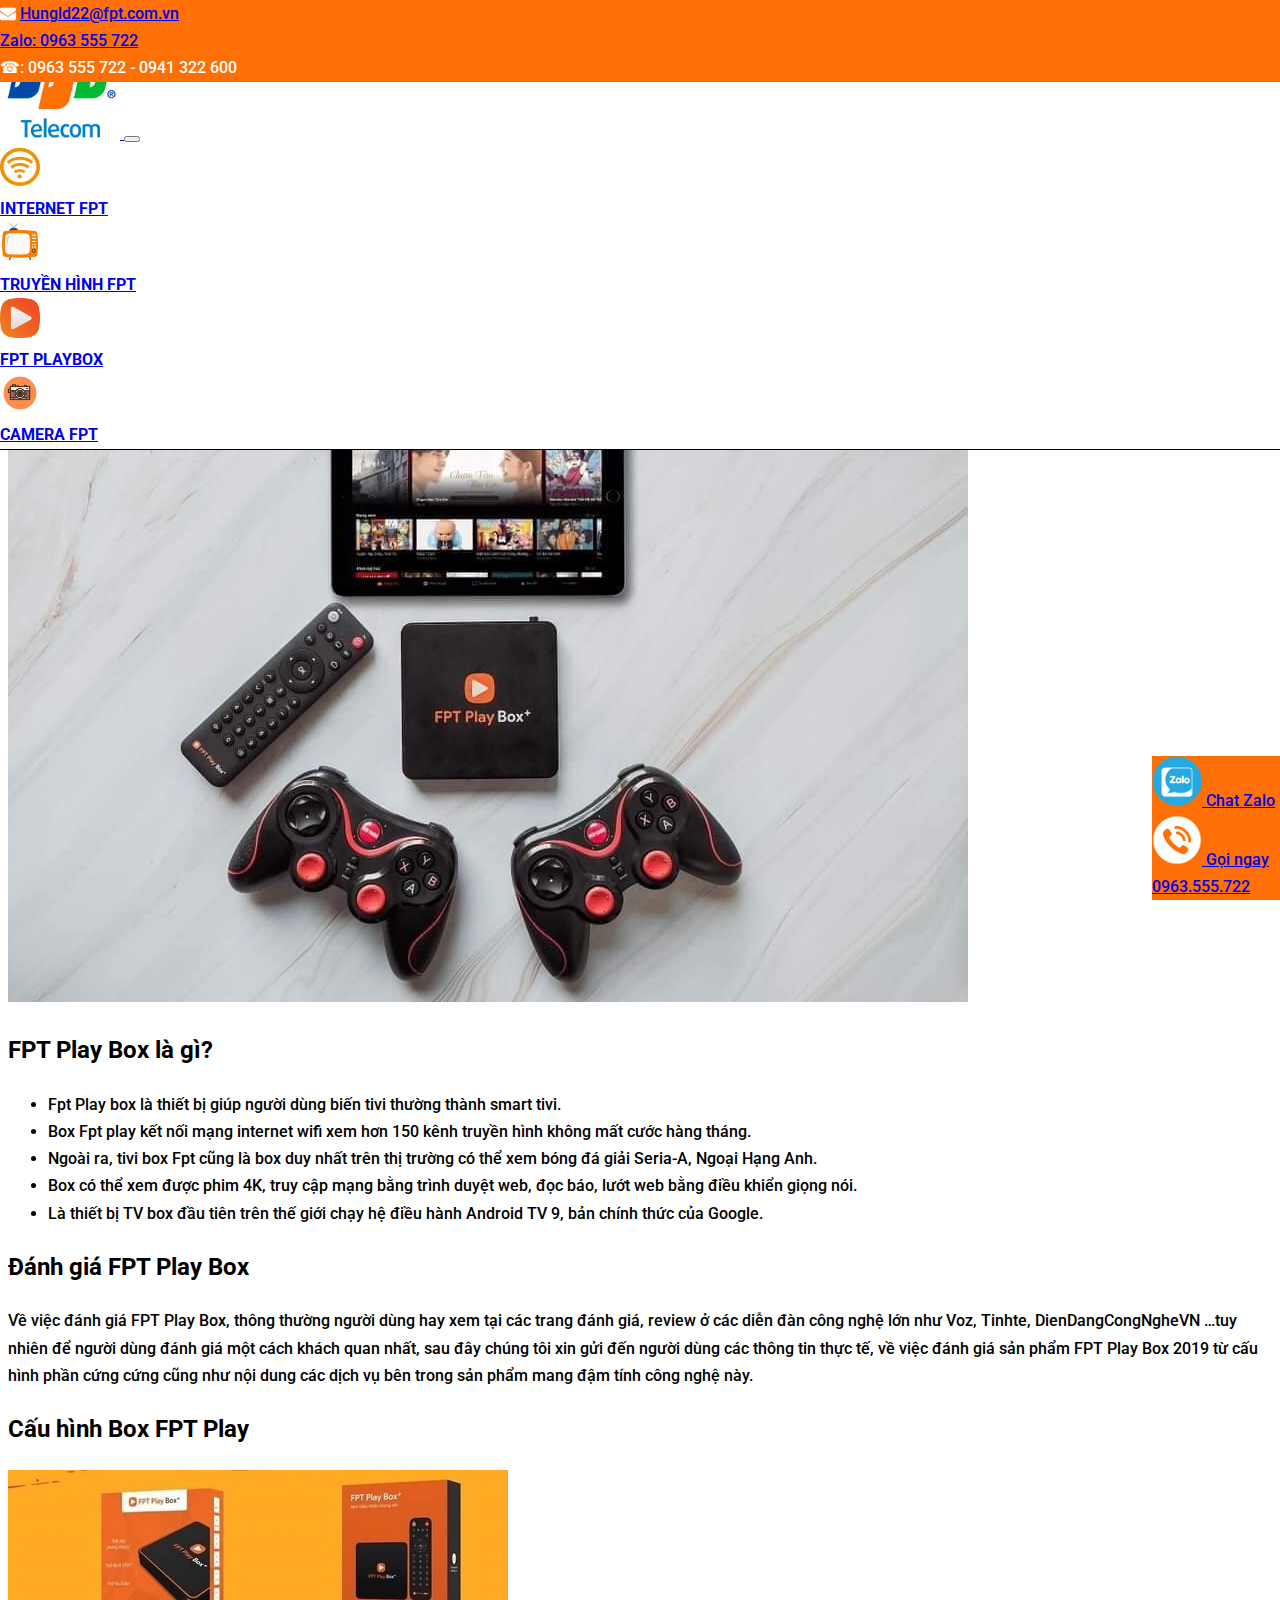
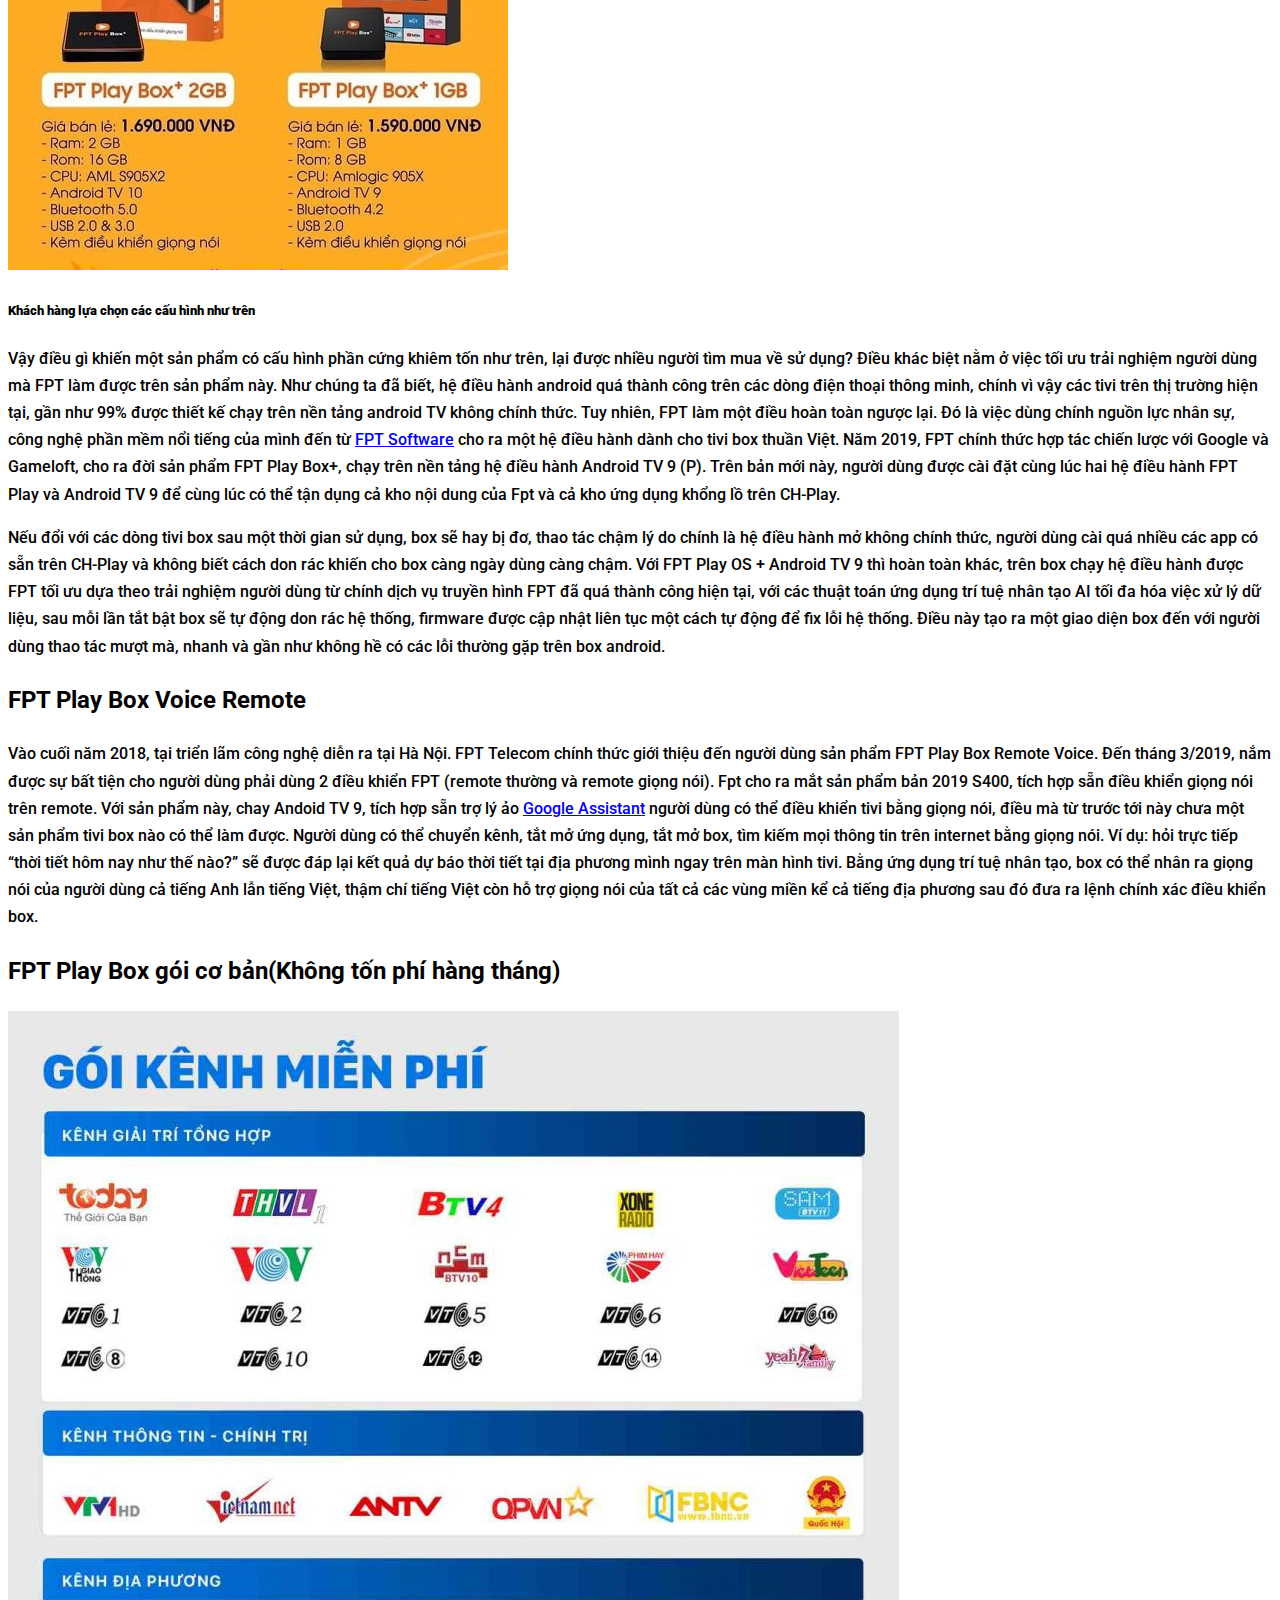
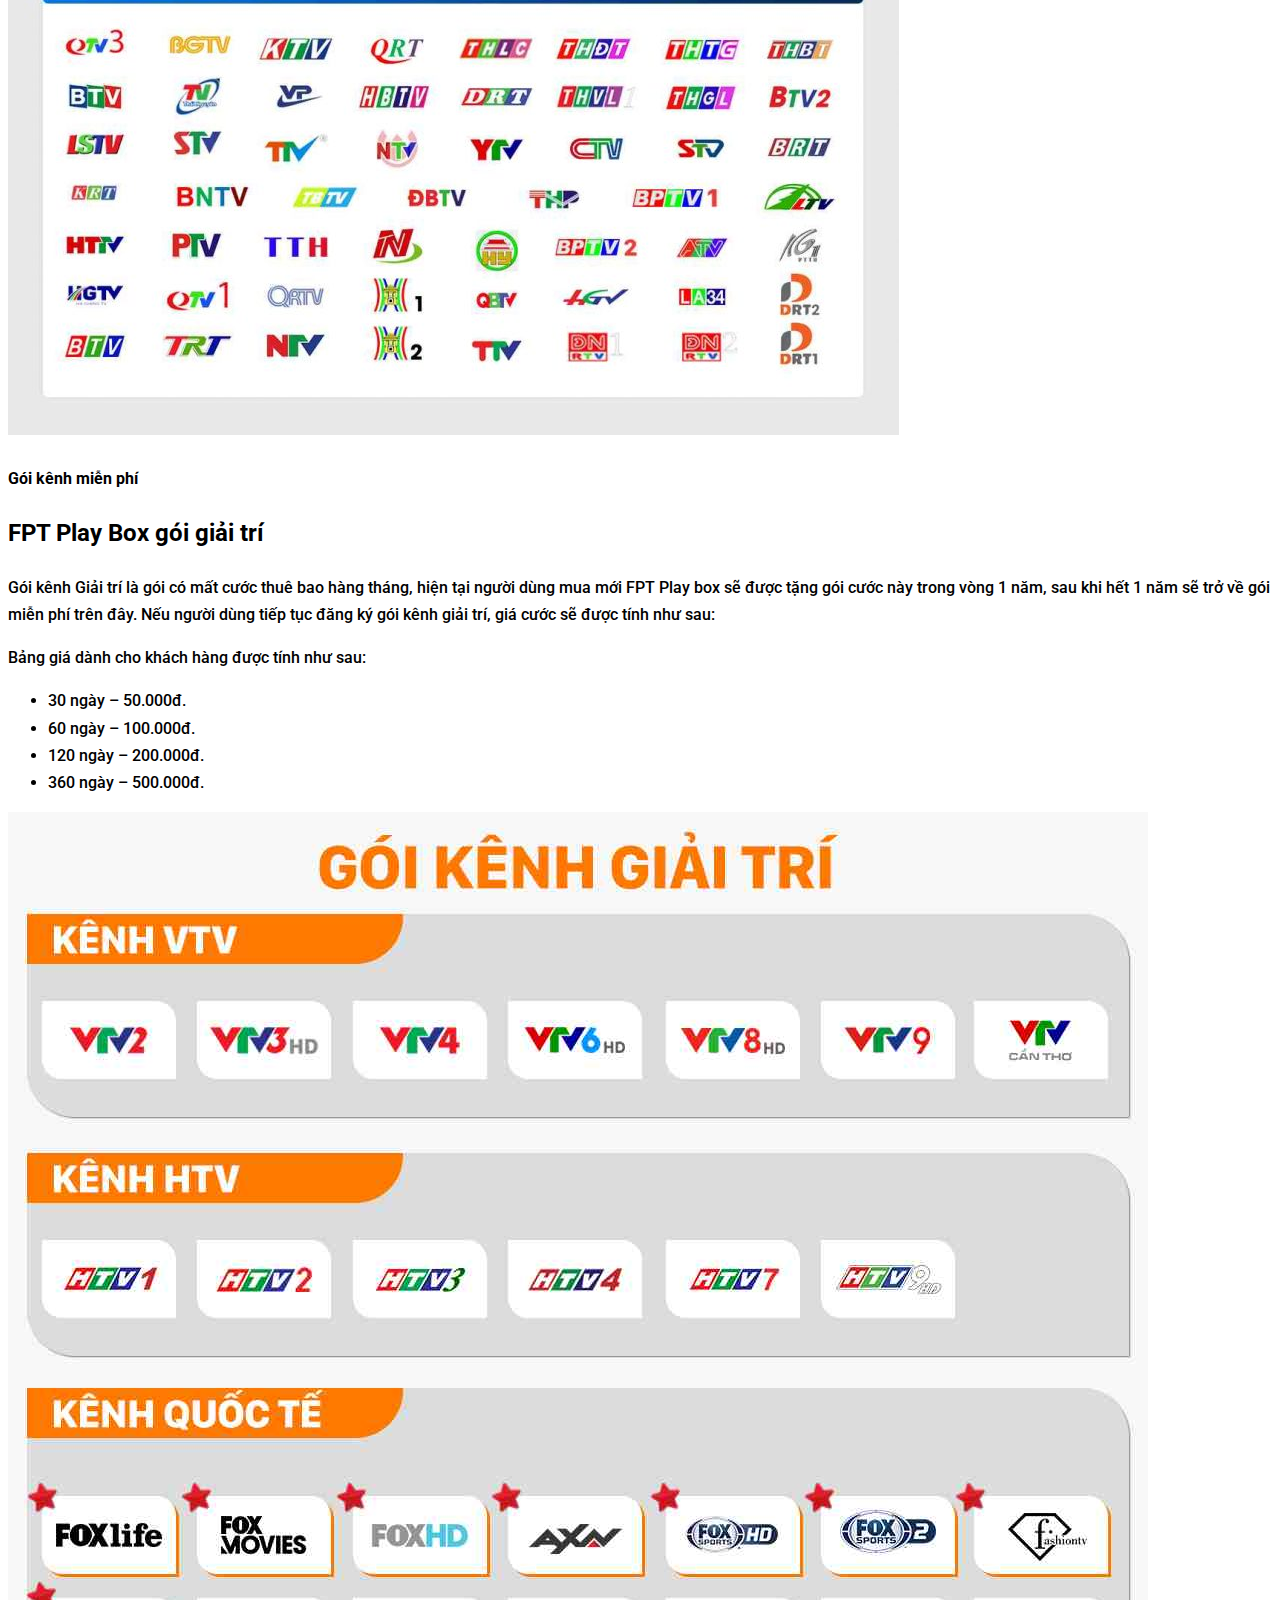
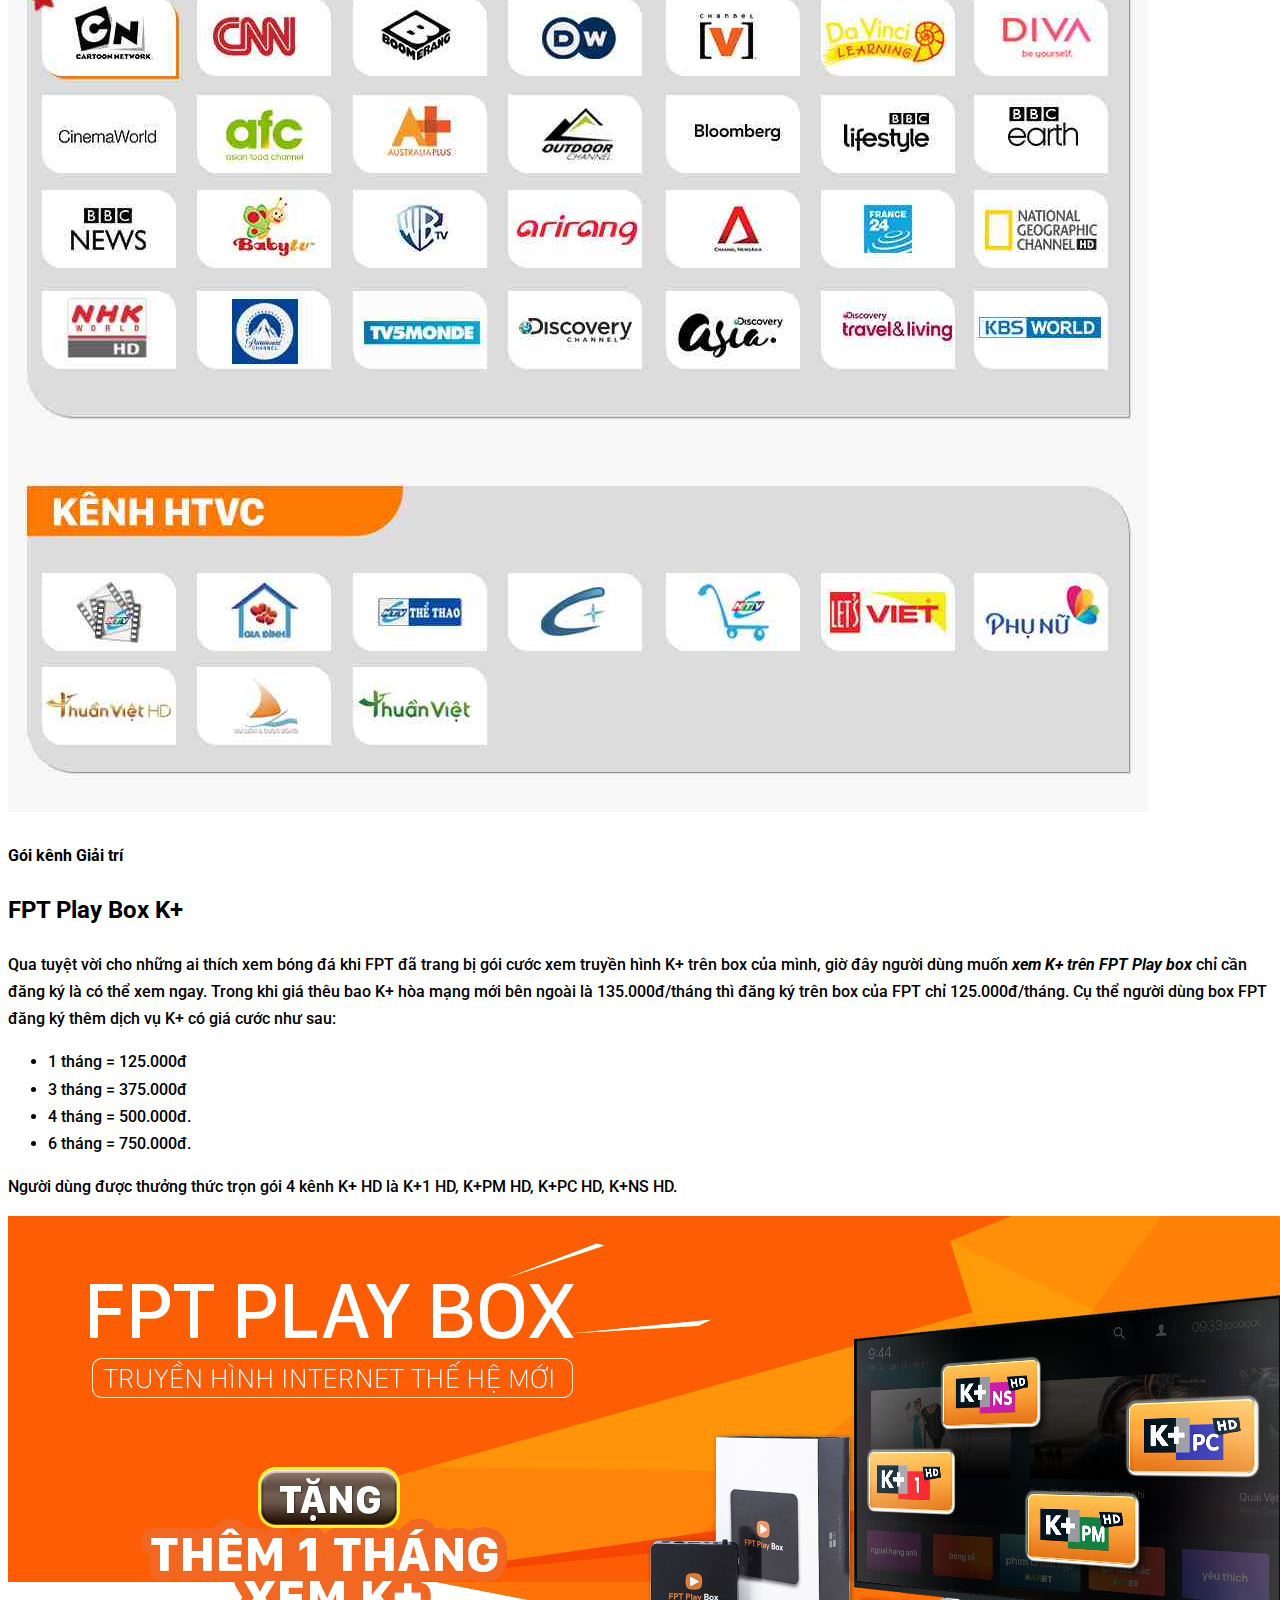
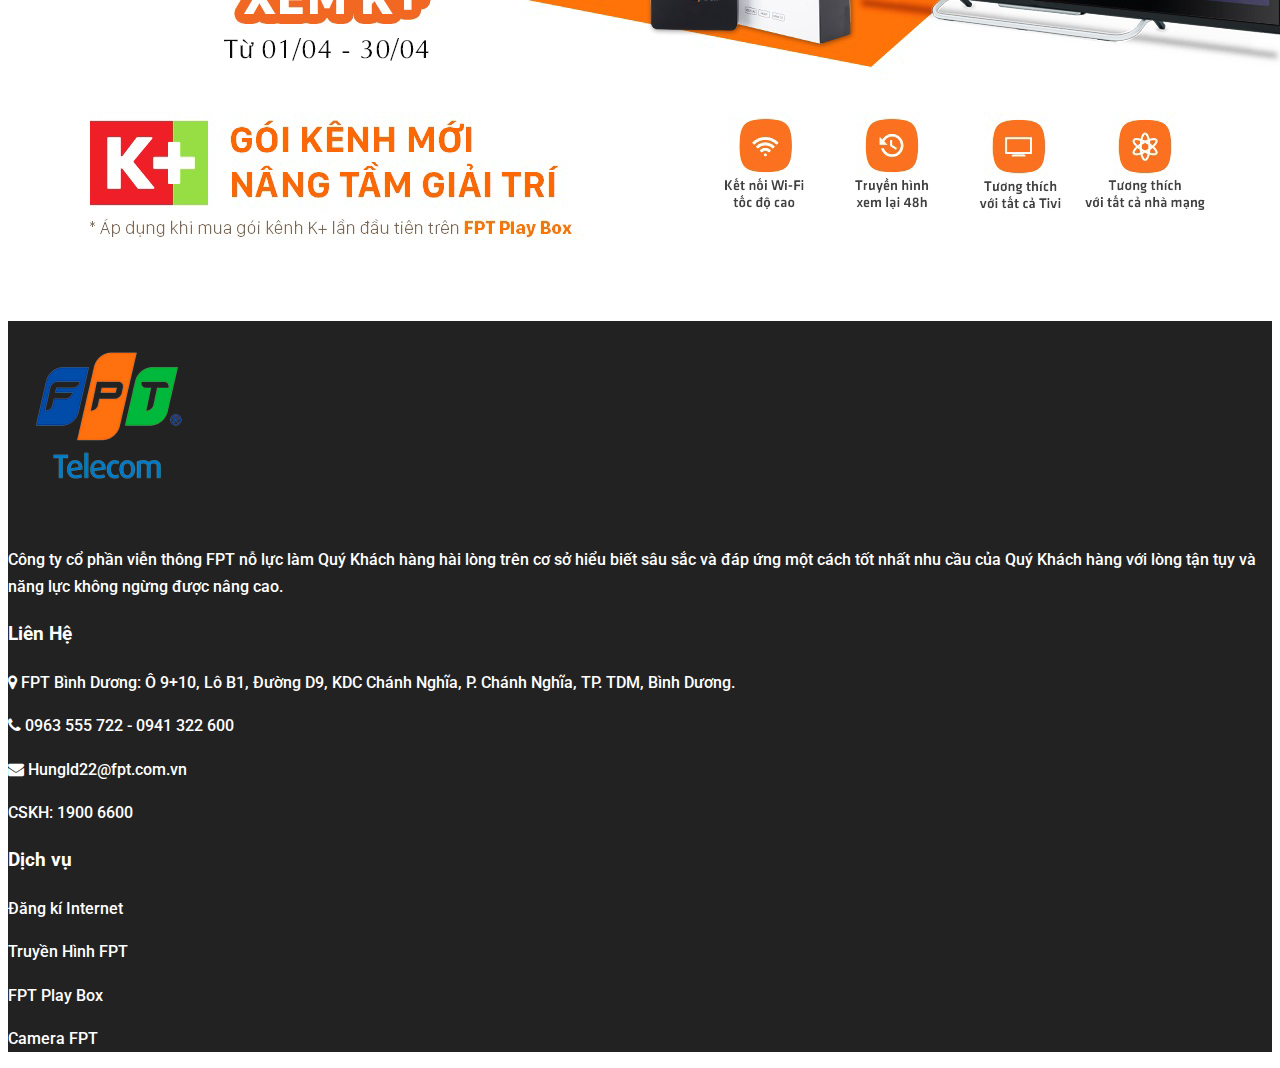
<file: fpt-playbox.html>
<!DOCTYPE html>
<html lang="en">

<head>
    <meta charset="UTF-8">
    <meta http-equiv="X-UA-Compatible" content="IE=edge">
    <meta name="viewport" content="width=device-width, initial-scale=1.0">
    <title>FPT Bình Dương - Đăng ký internet và truyền hình FPT Bình Dương</title>
    <meta name="description"
        content="Tìm hiểu chương trình khuyến mãi đăng ký internet wifi FPT, mạng cáp quang, dịch vụ truyền hình FPT cho cá nhân, hộ gia đình và doanh nghiệp tại Bình Dương">
    <meta name="keywords"
        content="FPT Bình Dương, Internet Fpt Bình Dương, lap mang Fpt Binh Duong, lap dat internet Fpt Binh Duong, đăng ký internet Fpt Bình Dương, lắp mạng Fpt tại Bình Dương, lap dat mang Fpt Binh Duong, dang ky adsl Fpt Binh Duong, goi cuoc internet Fpt tai Binh Duong, mang Fpt Binh Duong">
    <link rel="shortcut icon" href="./assets/images/logo_title.ico" type="image/x-icon">
    <link rel="stylesheet" href="https://cdn.jsdelivr.net/npm/bootstrap@4.6.0/dist/css/bootstrap.min.css"
        integrity="sha384-B0vP5xmATw1+K9KRQjQERJvTumQW0nPEzvF6L/Z6nronJ3oUOFUFpCjEUQouq2+l" crossorigin="anonymous">
    <link rel="stylesheet" href="https://cdnjs.cloudflare.com/ajax/libs/font-awesome/4.7.0/css/font-awesome.min.css">
    <link rel="stylesheet" href="./assets/css/style.css">
</head>

<body>
    <header>
        <div class=" header-info d-none d-md-block">
            <div class="container">
                <div class="d-flex justify-content-end  font-weight-bold">
                    <div class="p-2">
                        <i class="fa fa-envelope"></i> <a class="text-white"
                            href="mailto:Hungld22@fpt.com.vn">Hungld22@fpt.com.vn</a>
                    </div>
                    <div class="p-2">
                        <a href="https://zalo.me/0963555722" class="text-white">Zalo: 0963 555 722</a>
                    </div>
                    <div class="p-2">
                        <span>☎: 0963 555 722 - 0941 322 600</span> 
                    </div>

                </div>

            </div>
        </div>
        <div class="header-menu">
            <!-- <a class="d-sm-none" id="mobile-contact" href="tel:0965 555 722">0963 555 722</a>
            <script>
                function checkPhoneNum() {
                    let checkScroll = window.scrollY;
                    if (checkScroll > 50) {

                        document.getElementById('mobile-contact').style.display = "none";
                    }
                    else document.getElementById('mobile-contact').style.display = "block";
                }
            </script> -->
            <div class="container">
                <nav class="navbar navbar-expand-md navbar-light p-0">
                    <a class="navbar-brand w-25 text-center" href="index.html">
                        <img id="logo" src="assets/images/logo.png" alt="">
                    </a>
                    <button class="navbar-toggler" type="button" data-toggle="collapse" data-target="#navbarMenu"
                        aria-controls="navbarMenu" aria-expanded="false" aria-label="Toggle navigation">
                        <span class="navbar-toggler-icon"></span>
                    </button>
                    <div class="collapse navbar-collapse justify-content-start" id="navbarMenu">
                        <div class="navbar-nav ">
                            <a class="nav-link pr-4 text-center" href="fpt-internet.html">
                                <div class="icon ">
                                    <img src="./assets/images/menu_internet.jpg" alt="">
                                </div>
                                <div class="title">
                                    INTERNET FPT
                                </div>
                            </a>
                            <a class="nav-link pr-4 text-center" href="fpt-tv.html">
                                <div class="icon ">
                                    <img src="./assets/images/menu_tv.jpg" alt="">
                                </div>
                                <div class="title">
                                    TRUYỀN HÌNH FPT
                                </div>
                            </a>

                            <a class="nav-link pr-4 text-center" href="fpt-playbox.html">
                                <div class="icon ">
                                    <img src="./assets/images/menu_playbox.jpg" alt="">
                                </div>
                                <div class="title">
                                    FPT PLAYBOX
                                </div>
                            </a>
                            <a class="nav-link pr-4 text-center" href="fpt-camera.html">
                                <div class="icon ">
                                    <img src="./assets/images/menu_camera.jpg" alt="">
                                </div>
                                <div class="title">
                                    CAMERA FPT
                                </div>
                            </a>
                        </div>
                    </div>
                </nav>
            </div>
        </div>
    </header>
    <main>
        <div class="container py-4">
            <div class="text-center">
                <h2><strong>FPT Play Box</strong></h2>
                <h4>Hotline: <a href="tel:0963 555 722">0963 555 722</a> để được tư vấn và lắp đặt miễn phí</h4>
                <h1>Giá khuyến mại cực sốc: <strong>1,390.000 VNĐ</strong> cho phiên bản 1G</h1>
                <h3><em>(Phiên bản 2G siêu mạnh mẽ là 1,590.000 VNĐ)</em></h3>
                <img class="img-fluid" src="./assets/images/fpt-playbox.jpg" alt=""> 
            </div>
            <!-- Introduce -->
            <h2 class="py-4">FPT Play Box là gì?</h2>
            <ul>
                <li>Fpt Play box là thiết bị giúp người dùng biến tivi thường thành smart tivi.</li>
                <li>Box Fpt play kết nối mạng internet wifi xem hơn 150 kênh truyền hình không mất cước hàng tháng.</li>
                <li>Ngoài ra, tivi box Fpt cũng là box duy nhất trên thị trường có thể xem bóng đá giải Seria-A, Ngoại
                    Hạng Anh.</li>
                <li>Box có thể xem được phim 4K, truy cập mạng bằng trình duyệt web, đọc báo, lướt web bằng điều khiển
                    giọng nói.</li>
                <li>Là thiết bị TV box đầu tiên trên thế giới chạy hệ điều hành Android TV 9, bản chính thức của Google.
                </li>
            </ul>
            <h2 class="mt-4"> Đánh giá FPT Play Box</h2>
            <p>Về việc đánh giá FPT Play Box, thông thường người dùng hay xem tại các trang đánh giá, review ở các diễn
                đàn công nghệ lớn như Voz, Tinhte, DienDangCongNgheVN …tuy nhiên để người dùng đánh giá một cách khách
                quan nhất, sau đây chúng tôi xin gửi đến người dùng các thông tin thực tế, về việc đánh giá sản phẩm FPT
                Play Box 2019 từ cấu hình phần cứng cứng cũng như nội dung các dịch vụ bên trong sản phẩm mang đậm tính
                công nghệ này.</p>
            <h2 class="mt-4"> Cấu hình Box FPT Play</h2>
            <div class="text-center">
                <img class="img-fluid my-3" src="./assets/images/fpt-playbox_1.jpg" alt="">
                <h5><strong>Khách hàng lựa chọn các cấu hình như trên</strong></h5>
            </div>
            <p>Vậy điều gì khiến một sản phẩm có cấu hình phần cứng khiêm tốn như trên, lại được nhiều người tìm mua về
                sử dụng? Điều khác biệt nằm ở việc tối ưu trải nghiệm người dùng mà FPT làm được trên sản phẩm này. Như
                chúng ta đã biết, hệ điều hành android quá thành công trên các dòng điện thoại thông minh, chính vì vậy
                các tivi trên thị trường hiện tại, gần như 99% được thiết kế chạy trên nền tảng android TV không chính
                thức. Tuy nhiên, FPT làm một điều hoàn toàn ngược lại. Đó là việc dùng chính nguồn lực nhân sự, công
                nghệ phần mềm nổi tiếng của mình đến từ&nbsp;<a href="https://en.wikipedia.org/wiki/FPT_Software"
                    target="_blank" rel="noopener">FPT Software</a>&nbsp;cho ra một hệ điều hành dành cho tivi box thuần
                Việt. Năm 2019, FPT chính thức hợp tác chiến lược với Google và Gameloft, cho ra đời sản phẩm FPT Play
                Box+, chạy trên nền tảng hệ điều hành Android TV 9 (P). Trên bản mới này, người dùng được cài đặt cùng
                lúc hai hệ điều hành FPT Play và Android TV 9 để cùng lúc có thể tận dụng cả kho nội dung của Fpt và cả
                kho ứng dụng khổng lồ trên CH-Play.</p>
            <p>Nếu đổi với các dòng tivi box sau một thời gian sử dụng, box sẽ hay bị đơ, thao tác chậm lý do chính là
                hệ điều hành mở không chính thức, người dùng cài quá nhiều các app có sẵn trên CH-Play và không biết
                cách don rác khiến cho box càng ngày dùng càng chậm. Với FPT Play OS + Android TV 9 thì hoàn toàn khác,
                trên box chạy hệ điều hành được FPT tối ưu dựa theo trải nghiệm người dùng từ chính dịch vụ&nbsp;truyền
                hình FPT&nbsp;đã quá thành công hiện tại, với các thuật toán ứng dụng trí tuệ nhân tạo AI tối đa hóa
                việc xử lý dữ liệu, sau mỗi lần tắt bật box sẽ tự động don rác hệ thống, firmware được cập nhật liên tục
                một cách tự động để fix lỗi hệ thống. Điều này tạo ra một giao diện box đến với người dùng thao tác mượt
                mà, nhanh và gần như không hề có các lỗi thường gặp trên box android.</p>
            <h2 class="mt-4"> FPT Play Box Voice Remote</h2>
            <p>Vào cuối năm 2018, tại triển lãm công nghệ diễn ra tại Hà Nội. FPT Telecom chính thức giới thiệu đến
                người dùng sản phẩm&nbsp;FPT Play Box Remote Voice. Đến tháng 3/2019, nắm được sự bất tiện cho người
                dùng phải dùng 2 điều khiển FPT (remote thường và remote giọng nói). Fpt cho ra mắt sản phẩm bản 2019
                S400, tích hợp sẵn điều khiển giọng nói trên remote. Với sản phẩm này, chay Andoid TV 9, tích hợp sẵn
                trợ lý ảo&nbsp;<a href="https://vi.wikipedia.org/wiki/Google_Assistant" target="bank"
                    rel="noopener noreferrer">Google Assistant</a>&nbsp;người dùng có thể điều khiển tivi bằng giọng
                nói, điều mà từ trước tới này chưa một sản phẩm tivi box nào có thể làm được. Người dùng có thể chuyển
                kênh, tắt mở ứng dụng, tắt mở box, tìm kiếm mọi thông tin trên internet bằng giọng nói. Ví dụ: hỏi trực
                tiếp “thời tiết hôm nay như thế nào?” sẽ được đáp lại kết quả dự báo thời tiết tại địa phương mình ngay
                trên màn hình tivi. Bằng ứng dụng trí tuệ nhân tạo, box có thể nhân ra giọng nói của người dùng cả tiếng
                Anh lẫn tiếng Việt, thậm chí tiếng Việt còn hỗ trợ giọng nói của tất cả các vùng miền kể cả tiếng địa
                phương sau đó đưa ra lệnh chính xác điều khiển box.</p>
            <h2 class="mt-4">FPT Play Box gói cơ bản(Không tốn phí hàng tháng)</h2>
            <div class="text-center">
                <img class="img-fluid my-3" src="./assets/images/fpt-playbox_2.jpg" alt="">
                <h4>Gói kênh miễn phí</h4>
            </div>
        
            <h2 class="mt-4">FPT Play Box gói giải trí</h2>
            <p>Gói kênh Giải trí là gói có mất cước thuê bao hàng tháng, hiện tại người dùng mua mới FPT Play box sẽ
                được tặng gói cước này trong vòng 1 năm, sau khi hết 1 năm sẽ trở về gói miễn phí trên đây. Nếu người
                dùng tiếp tục đăng ký gói kênh giải trí, giá cước sẽ được tính như sau:</p>
            <p>Bảng giá dành cho khách hàng được tính như sau:</p>
            <ul>
                <li>30 ngày – 50.000đ.</li>
                <li>60 ngày – 100.000đ.</li>
                <li>120 ngày – 200.000đ.</li>
                <li>360 ngày – 500.000đ.</li>
            </ul>
        
            <div class="text-center">
                <img class="img-fluid my-3" src="./assets/images/fpt-playbox_3.jpg" alt="">
                <h4>Gói kênh Giải trí</h4>
            </div>
            <h2 class="mt-4">FPT Play Box K+</h2> 
            <p>Qua tuyệt vời cho những ai thích xem bóng đá khi FPT đã trang bị gói cước xem truyền hình K+ trên box của mình, giờ đây người dùng muốn&nbsp;<em><strong>xem K+ trên FPT Play box</strong></em>&nbsp;chỉ cần đăng ký là có thể xem ngay. Trong khi giá thêu bao K+ hòa mạng mới bên ngoài là 135.000đ/tháng thì đăng ký trên box của FPT chỉ 125.000đ/tháng. Cụ thể người dùng box FPT đăng ký thêm dịch vụ K+ có giá cước như sau:</p>
            <ul>
                <li>1 tháng = 125.000đ</li>
                <li>3 tháng = 375.000đ</li>
                <li>4 tháng = 500.000đ.</li>
                <li>6 tháng = 750.000đ.</li>
                </ul>
                <p>Người dùng được thưởng thức trọn gói 4 kênh K+ HD là K+1 HD, K+PM HD, K+PC HD, K+NS HD.</p>
                <div class="text-center">
                    <img class="img-fluid my-3" src="./assets/images/fpt-playbox_4.jpg" alt=""> 
                </div>
                
            <!--End Introduce -->
        </div>
        <!-- Plugin Call -->
        <div class="contact-footer-mobile">
            <div class="d-flex flex-column pt-1 text-center contact-mobile">
                <a href="https://zalo.me/0963555722" class="text-white">
                    <img src="./assets/images/icon-zalo.png" alt="icon-zalo" class="contact-icon mx-auto">
                </a>
                <a href="https://zalo.me/0963555722" class="text-white">Chat Zalo</a>
            </div>
            <div class="d-flex flex-column pt-1 text-center border-left border-white contact-mobile">
                <a href="tel: 0963 555 722">
                    <img src="./assets/images/phone.png" alt="icon-phone" class="contact-icon mx-auto">
                </a> 
                <a href="tel: 0963 555 722" class="text-white">Gọi ngay 0963.555.722</a>  
            </div>
        </div>

        <!-- End Plugin Call -->
    </main>
    <footer>
        <div class="container">
            <div class="row pt-3">
                <div class="col-md-4">
                    <div class="text-center">
                        <img src="assets/images/logo_ft.jpg" alt="logo" style="width: 200px; height: 200px;">
                    </div>

                    <p>
                        Công ty cổ phần viễn thông FPT nỗ lực làm Quý Khách hàng hài lòng trên cơ sở hiểu biết sâu sắc
                        và đáp ứng một cách tốt nhất nhu cầu của Quý Khách hàng với lòng tận tụy và năng lực không ngừng
                        được nâng cao.
                    </p>
                </div>
                <div class="col-md-4 mt-4">
                    <h3>Liên Hệ</h3>
                    <p><i class="fa fa-map-marker"></i>
                        FPT Bình Dương: Ô 9+10, Lô B1, Đường D9, KDC Chánh Nghĩa, P. Chánh Nghĩa, TP. TDM, Bình Dương.
                    </p>
                    <p><i class="fa fa-phone"> </i> 0963 555 722 - 0941 322 600 </p>
                    <p> <i class="fa fa-envelope"></i> Hungld22@fpt.com.vn</p>
                    <p> CSKH: 1900 6600</p>
                </div>
                <div class="col-md-4 mt-4">
                    <h3>Dịch vụ</h3>
                    <p>Đăng kí Internet</p>
                    <p>Truyền Hình FPT</p>
                    <p>FPT Play Box</p>
                    <p>Camera FPT</p>
                </div>
            </div>
        </div>
    </footer>
    <script src="https://code.jquery.com/jquery-3.5.1.slim.min.js"
        integrity="sha384-DfXdz2htPH0lsSSs5nCTpuj/zy4C+OGpamoFVy38MVBnE+IbbVYUew+OrCXaRkfj"
        crossorigin="anonymous"></script>
    <script src="https://cdn.jsdelivr.net/npm/bootstrap@4.6.0/dist/js/bootstrap.bundle.min.js"
        integrity="sha384-Piv4xVNRyMGpqkS2by6br4gNJ7DXjqk09RmUpJ8jgGtD7zP9yug3goQfGII0yAns"
        crossorigin="anonymous"></script>

</body>

</html>
</file>
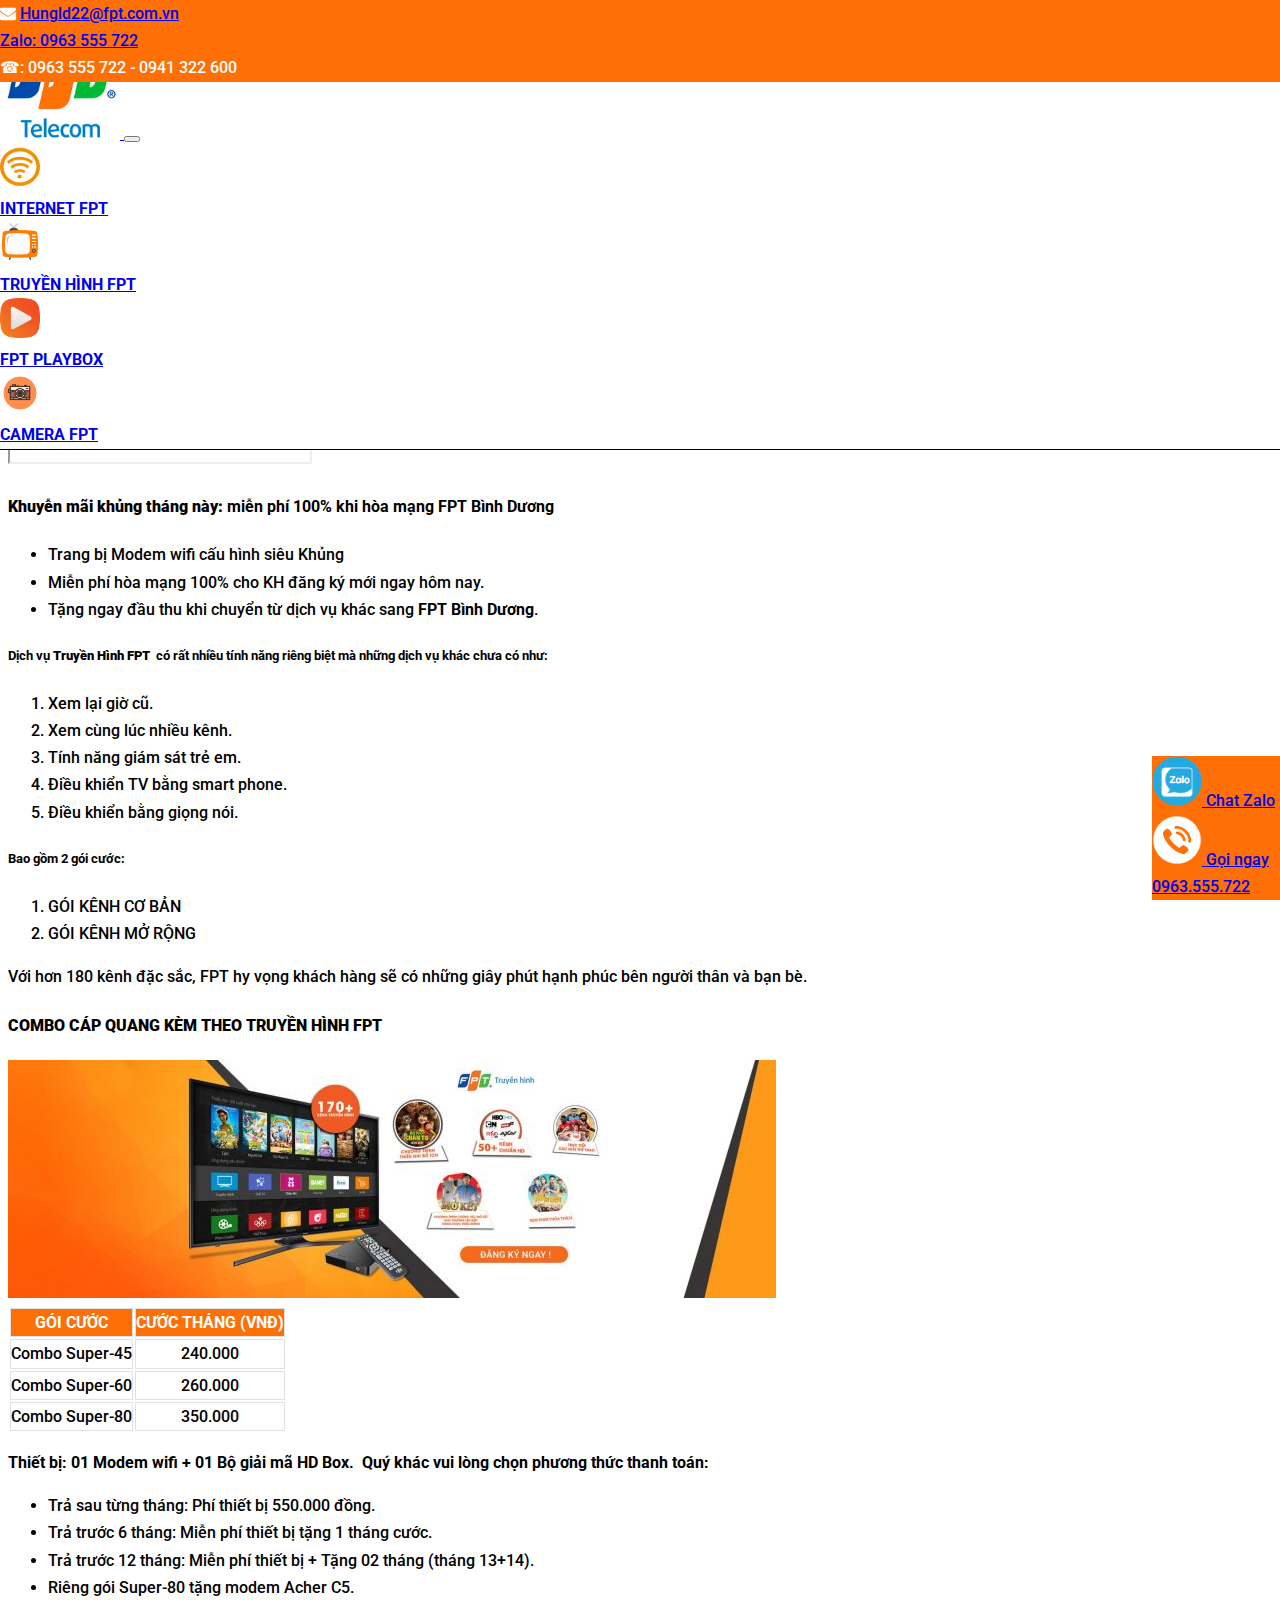
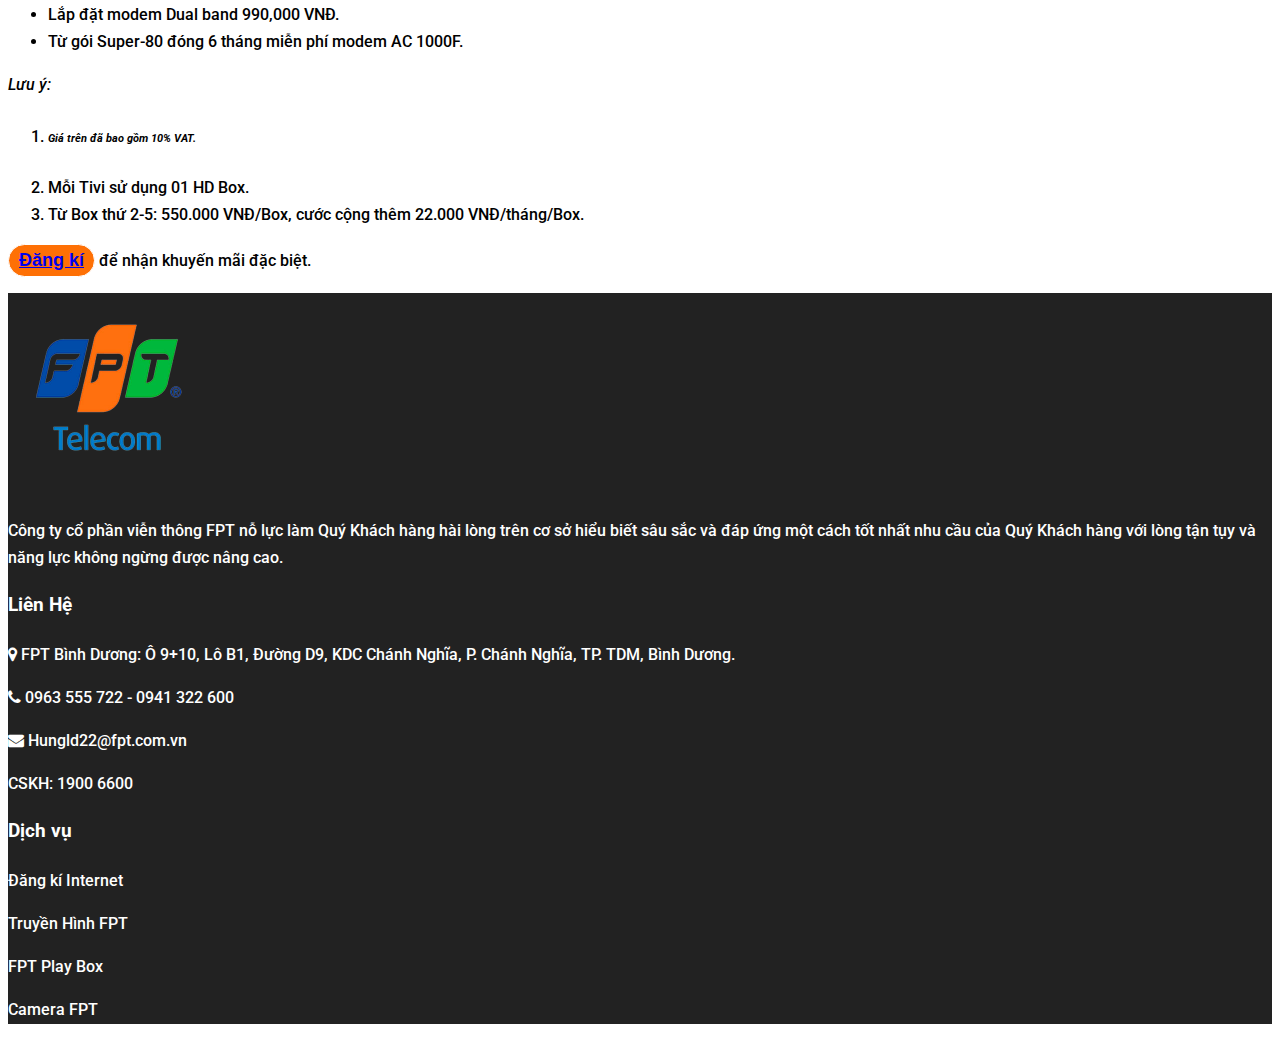
<file: fpt-tv.html>
<!DOCTYPE html>
<html lang="en">

<head>
    <meta charset="UTF-8">
    <meta http-equiv="X-UA-Compatible" content="IE=edge">
    <meta name="viewport" content="width=device-width, initial-scale=1.0">
    <title>FPT Bình Dương - Đăng ký internet và truyền hình FPT Bình Dương</title>
    <meta name="description"
        content="Tìm hiểu chương trình khuyến mãi đăng ký internet wifi FPT, mạng cáp quang, dịch vụ truyền hình FPT cho cá nhân, hộ gia đình và doanh nghiệp tại Bình Dương">
    <meta name="keywords"
        content="FPT Bình Dương, Internet Fpt Bình Dương, lap mang Fpt Binh Duong, lap dat internet Fpt Binh Duong, đăng ký internet Fpt Bình Dương, lắp mạng Fpt tại Bình Dương, lap dat mang Fpt Binh Duong, dang ky adsl Fpt Binh Duong, goi cuoc internet Fpt tai Binh Duong, mang Fpt Binh Duong">
    <link rel="shortcut icon" href="./assets/images/logo_title.ico" type="image/x-icon">
    <link rel="stylesheet" href="https://cdn.jsdelivr.net/npm/bootstrap@4.6.0/dist/css/bootstrap.min.css"
        integrity="sha384-B0vP5xmATw1+K9KRQjQERJvTumQW0nPEzvF6L/Z6nronJ3oUOFUFpCjEUQouq2+l" crossorigin="anonymous">
    <link rel="stylesheet" href="https://cdnjs.cloudflare.com/ajax/libs/font-awesome/4.7.0/css/font-awesome.min.css">
    <link rel="stylesheet" href="./assets/css/style.css">
</head>

<body>
    <header>
        <div class=" header-info d-none d-md-block">
            <div class="container">
                <div class="d-flex justify-content-end  font-weight-bold">
                    <div class="p-2">
                        <i class="fa fa-envelope"></i> <a class="text-white"
                            href="mailto:Hungld22@fpt.com.vn">Hungld22@fpt.com.vn</a>
                    </div>
                    <div class="p-2">
                        <a href="https://zalo.me/0963 555 722" class="text-white">Zalo: 0963 555 722</a>
                    </div>
                    <div class="p-2">
                        <span>☎: 0963 555 722 - 0941 322 600</span>
                    </div>

                </div>

            </div>
        </div>
        <div class="header-menu">
            <!-- <a class="d-sm-none" id="mobile-contact" href="tel:0965 555 722">0963 555 722</a>
            <script>
                function checkPhoneNum() {
                    let checkScroll = window.scrollY;
                    if (checkScroll > 50) {

                        document.getElementById('mobile-contact').style.display = "none";
                    }
                    else document.getElementById('mobile-contact').style.display = "block";
                }
            </script> -->
            <div class="container">
                <nav class="navbar navbar-expand-md navbar-light p-0">
                    <a class="navbar-brand w-25 text-center" href="index.html">
                        <img id="logo" src="assets/images/logo.png" alt="">
                    </a>
                    <button class="navbar-toggler" type="button" data-toggle="collapse" data-target="#navbarMenu"
                        aria-controls="navbarMenu" aria-expanded="false" aria-label="Toggle navigation">
                        <span class="navbar-toggler-icon"></span>
                    </button>
                    <div class="collapse navbar-collapse justify-content-start" id="navbarMenu">
                        <div class="navbar-nav ">
                            <a class="nav-link pr-4 text-center" href="fpt-internet.html">
                                <div class="icon ">
                                    <img src="./assets/images/menu_internet.jpg" alt="">
                                </div>
                                <div class="title">
                                    INTERNET FPT
                                </div>
                            </a>
                            <a class="nav-link pr-4 text-center" href="fpt-tv.html">
                                <div class="icon ">
                                    <img src="./assets/images/menu_tv.jpg" alt="">
                                </div>
                                <div class="title">
                                    TRUYỀN HÌNH FPT
                                </div>
                            </a>

                            <a class="nav-link pr-4 text-center" href="fpt-playbox.html">
                                <div class="icon ">
                                    <img src="./assets/images/menu_playbox.jpg" alt="">
                                </div>
                                <div class="title">
                                    FPT PLAYBOX
                                </div>
                            </a>
                            <a class="nav-link pr-4 text-center" href="fpt-camera.html">
                                <div class="icon ">
                                    <img src="./assets/images/menu_camera.jpg" alt="">
                                </div>
                                <div class="title">
                                    CAMERA FPT
                                </div>
                            </a>
                        </div>
                    </div>
                </nav>
            </div>
        </div>
    </header>
    <main>
        <main>
            <div class="container">
                <div class="text-center my-4">
                    <h3><strong>Truyền Hình FPT Telecom Bình Dương</strong></h3>
                    <h4>Hotline: <a href="tel:0963 555 722">0963 555 722</a></h4>
                    <button class="btn-contact">
                        <a class="text-white" href="tel:0963 555 722"> <i class="fa fa-phone"> </i> Liên Hệ Ngay</a>
                    </button>
                    <hr>
                    <div class="embed-responsive embed-responsive-16by9 ">
                        <iframe class="embed-responsive-item" src="https://www.youtube.com/embed/2e88jaOVYI0"
                            allowfullscreen>
                        </iframe>
                    </div>
                </div>
                <h4><strong>Khuyễn mãi khủng tháng này: </strong>miễn phí 100% khi hòa mạng FPT Bình Dương</h4>
                <ul>
                    <li>Trang bị Modem wifi cấu hình siêu Khủng</li>
                    <li>Miễn phí hòa mạng 100% cho KH đăng ký mới ngay hôm nay.</li>
                    <li>Tặng ngay đầu thu khi chuyển từ dịch vụ khác sang&nbsp;<strong>FPT Bình Dương</strong>.
                    </li>
                </ul>
                <h5>Dịch vụ&nbsp;<strong>Truyền Hình FPT&nbsp;</strong>&nbsp;có rất nhiều tính năng riêng biệt mà những
                    dịch vụ khác chưa có như: </h5>
                <ol>
                    <li>Xem lại giờ cũ.</li>
                    <li>Xem cùng lúc nhiều kênh.</li>
                    <li>Tính năng giám sát trẻ em.</li>
                    <li>Điều khiển TV bằng smart phone.</li>
                    <li>Điều khiển bằng giọng nói.</li>
                </ol>
                <h5>Bao gồm 2 gói cước:</h5>
                <ol>
                    <li>
                        GÓI KÊNH CƠ BẢN
                    </li>
                    <li>
                        GÓI KÊNH MỞ RỘNG
                    </li>
                </ol>
                <p>Với hơn 180 kênh đặc sắc, FPT hy vọng khách hàng sẽ có những giây phút hạnh phúc bên người thân và
                    bạn bè.</p>
                <h4 class="text-center price-list"><STRONG>COMBO CÁP QUANG KÈM THEO TRUYỀN HÌNH FPT</STRONG></h4>
                <img class="d-block mx-auto img-fluid" src="./assets/images/comboTV.jpg" alt="Combo TV">
                <table class="table table-bordered col-lg-6  col-sm-12 mx-auto mt-5">
                    <tbody>
                        <tr class="text-title">
                            <td>Gói cước</td>
                            <td>Cước tháng (VNĐ)</td>
                        </tr>
                        <tr>
                            <td>Combo Super-45</td>
                            <td>240.000</td>
                        </tr>
                        <tr>
                            <td>Combo Super-60</td>
                            <td>260.000</td>
                        </tr>
                        <tr>
                            <td>Combo Super-80</td>
                            <td>350.000</td>
                        </tr>
                    </tbody>
                </table>

                <p><strong>Thiết bị: 01 Modem wifi + 01 Bộ giải mã HD Box.</strong>
                    &nbsp;<strong>Quý khác vui lòng chọn phương thức thanh toán:</strong></p>
                <ul>
                    <li>Trả sau từng tháng: Phí thiết bị 550.000 đồng.</li>
                    <li>Trả trước 6 tháng: Miễn phí thiết bị tặng 1 tháng cước.</li>
                    <li>Trả trước 12 tháng: Miễn phí thiết bị + Tặng 02 tháng (tháng 13+14).</li>
                    <li>Riêng gói Super-80 tặng modem Acher C5.</li>
                    <li>Lắp đặt modem Dual band 990,000 VNĐ.</li>
                    <li>Từ gói Super-80 đóng 6 tháng miễn phí modem AC 1000F.</li>
                </ul>
                <p><em>Lưu ý:</em></p>
                <ol>
                    <li>
                        <h6><em>Giá trên đã bao gồm 10% VAT.</em></h6>
                    </li>
                    <li>Mỗi Tivi sử dụng 01 HD Box.</li>
                    <li>Từ Box thứ 2-5: 550.000 VNĐ/Box, cước cộng thêm 22.000 VNĐ/tháng/Box.</li>
                </ol>

                <p> <button class="btn-contact"><a class="text-white" href="tel:0963 555 722">Đăng kí</a></button> để
                    nhận
                    khuyến mãi đặc biệt.</p>
            </div>
        </main>

        <!-- Plugin Call -->
        <div class="contact-footer-mobile">
            <div class="d-flex flex-column pt-1 text-center contact-mobile">
                <a href="https://zalo.me/0963 555 722" class="text-white">
                    <img src="./assets/images/icon-zalo.png" alt="icon-zalo" class="contact-icon mx-auto">
                </a>
                <a href="https://zalo.me/0963 555 722" class="text-white">Chat Zalo</a>
            </div>
            <div class="d-flex flex-column pt-1 text-center border-left border-white contact-mobile">
                <a href="tel: 0963 555 722">
                    <img src="./assets/images/phone.png" alt="icon-phone" class="contact-icon mx-auto">
                </a>
                <a href="tel: 0963 555 722" class="text-white">Gọi ngay 0963.555.722</a>
            </div>
        </div>

        <!-- End Plugin Call -->
    </main>
    <footer>
        <div class="container">
            <div class="row pt-3">
                <div class="col-md-4">
                    <div class="text-center">
                        <img src="assets/images/logo_ft.jpg" alt="logo" style="width: 200px; height: 200px;">
                    </div>

                    <p>
                        Công ty cổ phần viễn thông FPT nỗ lực làm Quý Khách hàng hài lòng trên cơ sở hiểu biết sâu sắc
                        và đáp ứng một cách tốt nhất nhu cầu của Quý Khách hàng với lòng tận tụy và năng lực không ngừng
                        được nâng cao.
                    </p>
                </div>
                <div class="col-md-4 mt-4">
                    <h3>Liên Hệ</h3>
                    <p><i class="fa fa-map-marker"></i>
                        FPT Bình Dương: Ô 9+10, Lô B1, Đường D9, KDC Chánh Nghĩa, P. Chánh Nghĩa, TP. TDM, Bình Dương.
                    </p>
                    <p><i class="fa fa-phone"> </i> 0963 555 722 - 0941 322 600 </p>
                    <p> <i class="fa fa-envelope"></i> Hungld22@fpt.com.vn</p>
                    <p> CSKH: 1900 6600</p>
                </div>
                <div class="col-md-4 mt-4">
                    <h3>Dịch vụ</h3>
                    <p>Đăng kí Internet</p>
                    <p>Truyền Hình FPT</p>
                    <p>FPT Play Box</p>
                    <p>Camera FPT</p>
                </div>
            </div>
        </div>
    </footer>
    <script src="https://code.jquery.com/jquery-3.5.1.slim.min.js"
        integrity="sha384-DfXdz2htPH0lsSSs5nCTpuj/zy4C+OGpamoFVy38MVBnE+IbbVYUew+OrCXaRkfj"
        crossorigin="anonymous"></script>
    <script src="https://cdn.jsdelivr.net/npm/bootstrap@4.6.0/dist/js/bootstrap.bundle.min.js"
        integrity="sha384-Piv4xVNRyMGpqkS2by6br4gNJ7DXjqk09RmUpJ8jgGtD7zP9yug3goQfGII0yAns"
        crossorigin="anonymous"></script>

</body>

</html>
</file>
<file: assets/css/style.css>
@import url('https://fonts.googleapis.com/css2?family=Open+Sans&family=Roboto&display=swap');


*{
    box-sizing: border-box;
}

html{ 
    scroll-behavior: smooth;
}


body{
    font-family: 'Roboto', sans-serif; 
    font-size: 16px;
    line-height: 1.7;
    font-weight: 500; 
    color: #000; 
}

header{
    width: 100%; 
     
}

header .header-info{
    background-color: #FE7005;
    color: #fff;
}

header .header-menu{ 
    border-bottom: inset;
}

header .header-menu #logo{
    width: 100%;
    max-width: 120px;
    height: auto;
}

header .header-menu .navbar .navbar-nav .icon img{
    width: 100%;
    max-width: 40px;
    height: auto;
     
}

header .header-menu .navbar .navbar-nav .title{
    
    font-weight: 700;
}

.navbar{
    background: #fff;

}

.contact-footer-mobile{
    display: block;
    position: fixed;
    bottom: 0;
    right: 0;
    background-color: #FE7005;
    color: #FFF;
    z-index: 999;
    width: 10%;
}
.contact-icon{
    width: 50px;
}

.contact-footer-mobile .contact-mobile:hover{
    background-color: #f19752;
}
/* Main */

.header-info{
    width: 100%;
    position: fixed;
    top: 0;
    left: 0;
    z-index: 1000 !important;
    overflow: hidden;  
}

.navbar{
    width: 100%;
    position: fixed;
    top: 0;
    left: 0;
    margin-top: 43px;
    z-index: 999 !important;
    overflow: hidden;
    border-bottom: 1px solid #000;
}

main{
    margin-top: 146px;
}

main #carouselIndicators .carousel-inner{
    max-height: 600px;
}

/* Footer */
footer{
    background-color: #222222;
    color: #fff;
}

#mobile-contact{
    position: fixed;
    z-index: 999;
    left: 150px;
    top: 60px;
    font-size: 18px;
}

.btn-contact{
    color: #fff;
    background-color: #FE7005;
    font-size: 18px;
    font-weight: bold;
    border: 1px solid #fff;
    border-radius: 40px;
    padding: 5px 10px;
}

.text-title{
    color: #fff;
    text-transform: uppercase;
    font-weight: bold; 
    background-color: #FE7005;
}

td{
    border: 1px solid #dee2e6 !important;
    text-align: center !important;
    vertical-align: middle !important;
    padding: 0px !important;
}
/* Mobile */
@media only screen and (max-width: 600px){ 
    main{
        margin-top: 80px;
    }
    .navbar{
        margin: 0%;
    }

    .carousel-inner .carousel-item{
        max-height: 200px;
    }

    .carousel-inner .carousel-item img{
       
        height: 200px;
    }

    .contact-footer-mobile{
        background-color: #FE7005;
        color: #fff;
        position: fixed;
        display: flex;
        justify-content: space-between;
        bottom: 0%;
        z-index: 999 !important;
        width: 100%
    }
    .contact-mobile{
        width: 50%;
    }
}
</file>
